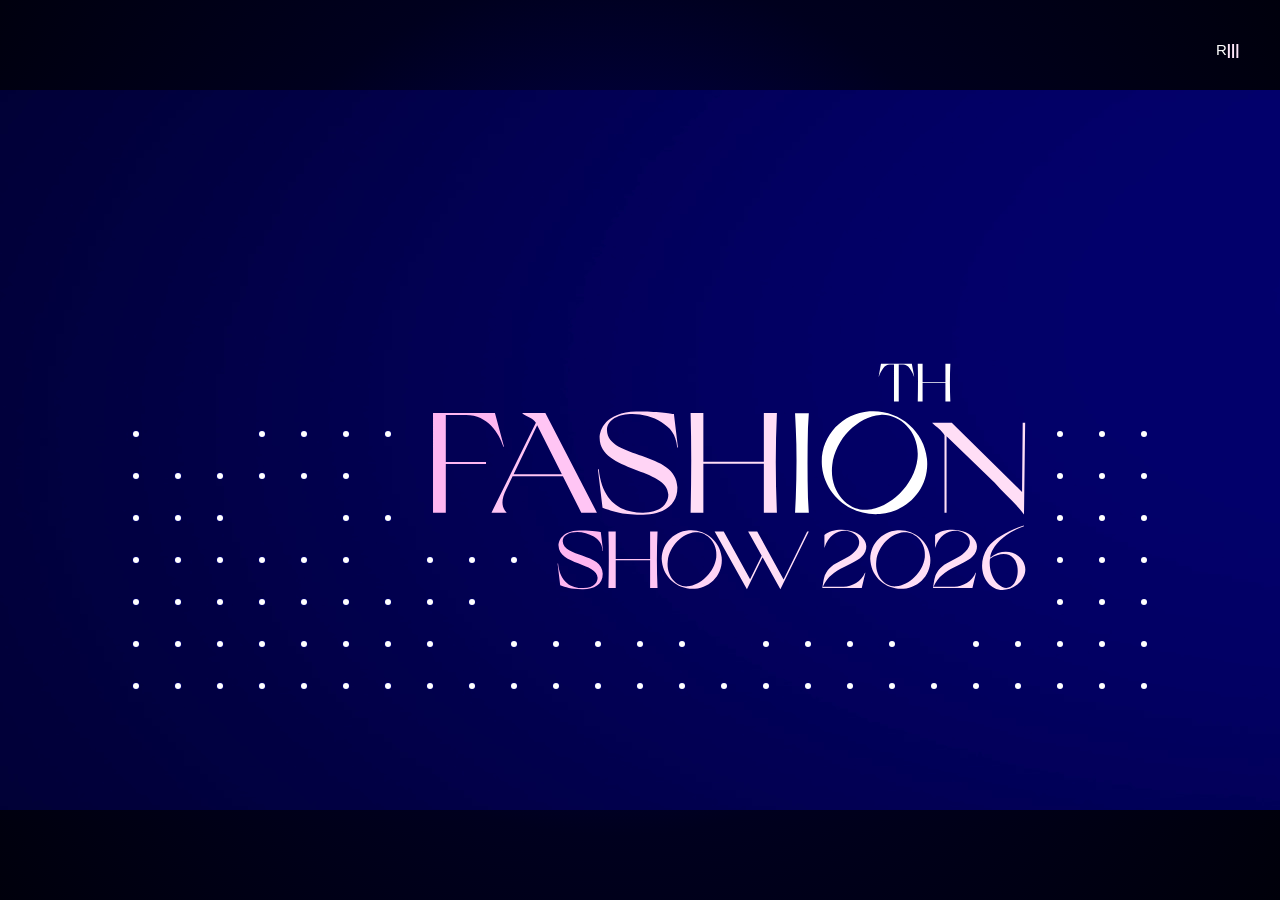
<file: index.html>
<!DOCTYPE html>
<html lang="en">
<head>
    <meta charset="UTF-8">
    <meta name="viewport" content="width=device-width, initial-scale=1.0">
    <title>SLIDES</title>
    <link rel="stylesheet" href="ten26.css">
</head>
<body>
    <button id="panel-toggle" class="brand-toggle" title="Open controls">
        <span class="brand-r">R</span><span class="brand-bars">|||</span>
    </button>
    <main id="canvas-viewport">
        <div class="layer-container" id="image-layer"></div>
        <canvas id="grid-canvas-primary" class="grid-canvas-instance"></canvas>
        <div class="layer-container" id="svg-slide-layer"></div>
        <canvas id="svg-geometry-canvas" class="grid-canvas-instance"></canvas>
        <canvas id="morph-canvas" class="grid-canvas-instance"></canvas>
        <div class="layer-container" id="special-svg-layer"></div>
    </main>
    <div id="view-resolution-overlay" class="view-resolution-overlay hidden-ui-node">Canvas 1280 x 720 · View 100%</div>
    <div id="ui-toast-region" class="ui-toast-region" aria-live="polite" aria-atomic="true"></div>

    <section id="grid-control-panel" class="grid-control-panel minimized" aria-label="Grid controls"></section>

    <section id="motion-matrix-panel" class="motion-matrix-panel" aria-label="Dot motion layer controls"></section>

    <div id="control-panel" class="minimized">
        <div class="panel-header">
            <div class="header-transport" aria-label="Slide performance controls">
                <button class="header-nav-btn" id="header-prev-btn" type="button" title="Previous slide" aria-label="Previous slide">
                    <svg class="transport-icon" viewBox="0 0 24 24" aria-hidden="true"><path d="M8 12l9-6v12z"/></svg>
                </button>
                <button class="header-nav-btn header-hold-btn" id="header-hold-btn" type="button" title="Hold to attract dots to the current slide" aria-label="Hold to attract dots to the current slide">
                    <svg class="transport-icon" viewBox="0 0 24 24" aria-hidden="true"><circle cx="12" cy="12" r="5.8"/></svg>
                </button>
                <button class="header-nav-btn" id="header-next-btn" type="button" title="Next slide" aria-label="Next slide">
                    <svg class="transport-icon" viewBox="0 0 24 24" aria-hidden="true"><path d="M16 12l-9 6V6z"/></svg>
                </button>
                <button class="header-auto-btn" id="header-auto-btn" type="button" title="Automatically advance to the next slide every 4 seconds" aria-label="Automatically advance to the next slide every 4 seconds">
                    <svg class="transport-icon transport-icon-forward" viewBox="0 0 24 24" aria-hidden="true"><path d="M5 6l7 6-7 6zM12 6l7 6-7 6z"/></svg>
                </button>
            </div>
            <div class="header-utility">
                <span class="header-loading-spinner hidden-ui-node" id="header-loading-spinner" aria-hidden="true"></span>
                <button class="minimize-btn" id="minimize-btn" title="Hide controls">✕</button>
            </div>
        </div>
        <div class="panel-slide-strip" id="panel-slide-strip">
            <div class="slide-button-grid" id="slide-button-grid" aria-label="Slide navigation buttons"></div>
        </div>

        <!-- Layer Lab Drawer -->
        <div class="drawer" id="drawer-dot-matrix" data-left-panel="motion">
            <button class="drawer-trigger" id="drawer-trigger-dot-matrix">Layer Lab</button>
            <div class="drawer-content">
                <div class="matrix-action-row">
                    <button class="preset-action-btn" id="matrix-open-all" type="button">Expand</button>
                    <button class="preset-action-btn" id="matrix-collapse-all" type="button">Collapse</button>
                </div>
                <div class="matrix-action-row">
                    <button class="preset-action-btn pink-action matrix-full-action" id="matrix-randomize-all" type="button">Random</button>
                </div>
                <div class="matrix-action-row">
                    <button class="preset-action-btn" id="matrix-copy-above" type="button">Copy Above</button>
                    <button class="preset-action-btn" id="matrix-copy-below" type="button">Copy Below</button>
                </div>
                <div class="geometry-status" id="matrix-status">Layer Lab opens beside this drawer.</div>
            </div>
        </div>

        <!-- Blink Drawer -->
        <div class="drawer" id="drawer-blink-mode">
            <button class="drawer-trigger" id="drawer-trigger-blink-mode">Blink</button>
            <div class="drawer-content">
                <div class="sub-toggle-container compact-toggle">
                    <span>Enable Blink</span>
                    <label>
                        <input type="checkbox" id="blink-enabled" class="hidden-ui-node" checked>
                        <span class="checkbox-switch"></span>
                    </label>
                </div>
                <div class="slider-group"><span>On Period</span><input type="range" id="blink-visibility-on" min="0.05" max="8" value="7" step="0.05"><span class="val-indicator" id="val-blink-visibility-on">7</span></div>
                <div class="slider-group"><span>Off Period</span><input type="range" id="blink-visibility-off" min="0.05" max="8" value="3" step="0.05"><span class="val-indicator" id="val-blink-visibility-off">3</span></div>
                <div class="slider-group"><span>Randomness</span><input type="range" id="blink-visibility-randomness" min="0" max="100" value="100" step="1"><span class="val-indicator" id="val-blink-visibility-randomness">100</span></div>
                <div class="slider-group"><span>Probability</span><input type="range" id="blink-visibility-probability" min="0" max="100" value="70" step="1"><span class="val-indicator" id="val-blink-visibility-probability">70</span></div>
                <div class="slider-group"><span>Grid Start</span><input type="range" id="blink-grid-proximity" min="0" max="240" value="0" step="1"><span class="val-indicator" id="val-blink-grid-proximity">0</span></div>
                <div class="geometry-status" id="blink-status">Blink hides and reveals the same dot index across all visible grid layers.</div>
            </div>
        </div>

        <!-- SVG Slides Drawer -->
        <div class="drawer" id="drawer-slides">
            <button class="drawer-trigger" id="drawer-trigger-slides">Vector</button>
            <div class="drawer-content">
                <div class="layer-control-row">
                    <div class="file-upload-wrapper">
                        <div class="file-upload-btn" id="label-slides">Upload SVGs</div>
                        <input type="file" class="file-input" id="file-slides" accept=".svg,image/svg+xml" multiple>
                    </div>
                    <button class="action-btn delete-btn" id="clear-slides" title="Remove SVG Slides">✕</button>
                </div>
                <div class="geometry-status" id="slide-status">No slides loaded.</div>
                <div class="slider-group"><span>Scale</span><input type="range" id="slide-scale" min="10" max="300" value="100"><span class="val-indicator" id="val-slide-scale">100%</span></div>
                <div class="slider-group"><span>Offset X</span><input type="range" id="slide-offset-x" min="-640" max="640" value="0"><span class="val-indicator" id="val-slide-offset-x">0</span></div>
                <div class="slider-group"><span>Offset Y</span><input type="range" id="slide-offset-y" min="-360" max="360" value="0"><span class="val-indicator" id="val-slide-offset-y">0</span></div>
                <div class="geometry-status" id="mask-status">Mask hides dots whose grid homes sit inside or near painted slide artwork.</div>
            </div>
        </div>

        <!-- Media Slides Drawer -->
        <div class="drawer collapsed" id="drawer-image-slides">
            <button class="drawer-trigger" id="drawer-trigger-image-slides">Raster</button>
            <div class="drawer-content">
                <div class="layer-control-row">
                    <div class="file-upload-wrapper">
                        <div class="file-upload-btn" id="label-image-slides">Upload Images / Videos</div>
                        <input type="file" class="file-input" id="file-image-slides" accept=".png,.jpg,.jpeg,image/png,image/jpeg,.mp4,.webm,.mov,video/*" multiple>
                    </div>
                    <button class="action-btn delete-btn" id="clear-image-slides" title="Remove Media Slides">✕</button>
                </div>
                <div class="geometry-status" id="image-slides-status">No media slides loaded.</div>
                <div class="geometry-status" id="media-mode-status">Mode: Image Sequence</div>
                <select id="media-transition-mode" aria-label="Media source transition mode">
                    <option value="full" selected>Full Dot Transition</option>
                    <option value="flicker">Media Flicker Only</option>
                    <option value="cut">Frame To Frame</option>
                </select>
                <div class="slider-group"><span>Scale</span><input type="range" id="image-slide-scale" min="10" max="300" value="100"><span class="val-indicator" id="val-image-slide-scale">100%</span></div>
                <div class="slider-group"><span>Offset X</span><input type="range" id="image-slide-offset-x" min="-640" max="640" value="0"><span class="val-indicator" id="val-image-slide-offset-x">0</span></div>
                <div class="slider-group"><span>Offset Y</span><input type="range" id="image-slide-offset-y" min="-360" max="360" value="0"><span class="val-indicator" id="val-image-slide-offset-y">0</span></div>
                <div class="geometry-status" id="image-mask-status">Mask hides dots whose grid homes sit inside the media rectangle.</div>
            </div>
        </div>

        <!-- Special SVG Overlay Drawer -->
        <div class="drawer collapsed" id="drawer-special-overlays">
            <button class="drawer-trigger" id="drawer-trigger-special-overlays">Special Overlays</button>
            <div class="drawer-content">
                <div class="layer-control-row">
                    <div class="file-upload-wrapper">
                        <div class="file-upload-btn" id="label-special-overlays">Upload Special SVGs</div>
                        <input type="file" class="file-input" id="file-special-overlays" accept=".svg,image/svg+xml" multiple>
                    </div>
                </div>
                <div class="special-overlay-list" id="special-overlay-list"></div>
                <div class="geometry-status" id="special-overlays-status">No special overlays loaded.</div>
            </div>
        </div>

        <!-- Masks Drawer -->
        <div class="drawer collapsed" id="drawer-masks">
            <button class="drawer-trigger" id="drawer-trigger-masks">Grid Masking</button>
            <div class="drawer-content">
                <div class="drawer-section-title">Vector</div>
                <div class="slider-group"><span>Mask Expand</span><input type="range" id="mask-expansion" min="0" max="260" value="32" step="1"><span class="val-indicator" id="val-mask-expansion">32</span></div>
                <div class="slider-group"><span>Mask Scale Time</span><input type="range" id="mask-scale-time" min="0" max="10" value="4" step="0.05"><span class="val-indicator" id="val-mask-scale-time">4</span></div>
                <div class="drawer-section-title">Raster</div>
                <div class="slider-group"><span>Mask Expand</span><input type="range" id="image-mask-expansion" min="0" max="260" value="32" step="1"><span class="val-indicator" id="val-image-mask-expansion">32</span></div>
                <div class="slider-group"><span>Mask Scale Time</span><input type="range" id="image-mask-scale-time" min="0" max="10" value="4" step="0.05"><span class="val-indicator" id="val-image-mask-scale-time">4</span></div>
            </div>
        </div>

        <!-- Timing Drawer -->
        <div class="drawer" id="drawer-timing">
            <button class="drawer-trigger" id="drawer-trigger-timing">Timing</button>
            <div class="drawer-content">
                <div class="geometry-status" id="auto-transition-status">Left/Right change slides. Space holds the current slide. Up hides the UI. Down restores it. Esc stops flicker.</div>
                <div class="drawer-section-title">Transition</div>
                <div class="slider-group"><span>Global Speed</span><input type="range" id="transition-global-speed" min="25" max="300" value="100" step="5"><span class="val-indicator" id="val-transition-global-speed">100%</span></div>
                <div class="slider-group"><span>Current Time</span><input type="range" id="transition-current-time" min="0.1" max="8" value="3" step="0.05"><span class="val-indicator" id="val-transition-current-time">3</span></div>
                <div class="slider-group"><span>Current Flicker Start</span><input type="range" id="transition-current-flicker-start" min="0" max="3" value="0" step="0.05"><span class="val-indicator" id="val-transition-current-flicker-start">0</span></div>
                <div class="slider-group"><span>Next Time</span><input type="range" id="transition-next-time" min="0.1" max="12" value="2" step="0.05"><span class="val-indicator" id="val-transition-next-time">2</span></div>
                <div class="slider-group"><span>Next Flicker Start</span><input type="range" id="transition-next-flicker-start" min="0" max="2" value="0" step="0.05"><span class="val-indicator" id="val-transition-next-flicker-start">0</span></div>
                <div class="slider-group"><span>Return To Grid</span><input type="range" id="transition-return-grid-time" min="0" max="8" value="0" step="0.05"><span class="val-indicator" id="val-transition-return-grid-time">0</span></div>
                <div class="drawer-section-title">Auto Advance</div>
                <div class="slider-group auto-duration-row"><span>SVG Auto Duration</span><input type="range" id="slide-auto-duration" min="1" max="8" value="4" step="0.5"><span class="val-indicator" id="val-slide-auto-duration">4</span></div>
                <div class="slider-group" id="media-duration-row"><span>Image Auto Duration</span><input type="range" id="media-slide-duration" min="1" max="30" value="4" step="0.5"><span class="val-indicator" id="val-media-slide-duration">4</span></div>
            </div>
        </div>

        <!-- Mouse Interaction Drawer -->
        <div class="drawer" id="drawer-mouse-interaction">
            <button class="drawer-trigger" id="drawer-trigger-mouse-interaction">Mouse Interaction</button>
            <div class="drawer-content">
                <div class="sub-toggle-container compact-toggle">
                    <span>Enable Mouse</span>
                    <label>
                        <input type="checkbox" id="mouse-interaction-enabled" class="hidden-ui-node">
                        <span class="checkbox-switch"></span>
                    </label>
                </div>
                <div class="geometry-status" id="mouse-interaction-status">Mouse forces off.</div>
                <div class="slider-group"><span>Repel</span><input type="range" id="mouse-repel-strength" min="10" max="300" value="300" step="1"><span class="val-indicator" id="val-mouse-repel-strength">300</span></div>
                <div class="slider-group"><span>SVG Targets</span><input type="range" id="mouse-svg-target-count" min="1" max="400" value="400" step="1"><span class="val-indicator" id="val-mouse-svg-target-count">400</span></div>
                <div class="slider-group"><span>Radius</span><input type="range" id="mouse-interaction-radius" min="100" max="520" value="520" step="5"><span class="val-indicator" id="val-mouse-interaction-radius">520</span></div>
                <div class="slider-group"><span>Softness</span><input type="range" id="mouse-interaction-softness" min="0.4" max="3" value="3" step="0.05"><span class="val-indicator" id="val-mouse-interaction-softness">3</span></div>
                <div class="slider-group"><span>Scroll Step</span><input type="range" id="mouse-scroll-step" min="1" max="20" value="20" step="1"><span class="val-indicator" id="val-mouse-scroll-step">20</span></div>
            </div>
        </div>

        <!-- Grid Drawer -->
        <div class="drawer" id="drawer-grid">
            <button class="drawer-trigger" id="drawer-trigger-grid">Grid</button>
            <div class="drawer-content">
                <button class="preset-action-btn drawer-wide-action" id="grid-apply-all" type="button">Apply To All</button>
                <div class="geometry-status" id="grid-layout-status">Grid setup active.</div>
            </div>
        </div>

        <!-- Flicker Drawer -->
        <div class="drawer" id="drawer-flicker">
            <button class="drawer-trigger" id="drawer-trigger-flicker">Flicker</button>
            <div class="drawer-content">
                <div class="slider-group"><span>Slide Speed</span><input type="range" id="transition-flicker-speed" min="1" max="30" value="10" step="0.5"><span class="val-indicator" id="val-transition-flicker-speed">10</span></div>
                <div class="slider-group"><span>Overlay Speed</span><input type="range" id="transition-overlay-flicker-speed" min="1" max="30" value="10" step="0.5"><span class="val-indicator" id="val-transition-overlay-flicker-speed">10</span></div>
                <div class="slider-group"><span>On/Off</span><input type="range" id="transition-flicker-balance" min="10" max="90" value="75" step="1"><span class="val-indicator" id="val-transition-flicker-balance">75</span></div>
                <div class="slider-group"><span>Wildness</span><input type="range" id="transition-flicker-wildness" min="0" max="100" value="100" step="1"><span class="val-indicator" id="val-transition-flicker-wildness">100</span></div>
                <div class="slider-group"><span>Old/New</span><input type="range" id="transition-flicker-bias" min="-100" max="100" value="6" step="1"><span class="val-indicator" id="val-transition-flicker-bias">6</span></div>
            </div>
        </div>

        <!-- Background Drawer -->
        <div class="drawer" id="drawer-bg">
            <button class="drawer-trigger" id="drawer-trigger-background">Background</button>
            <div class="drawer-content">
                <div class="layer-control-row">
                    <button class="motion-layer-icon-btn layer-visibility-btn image-visibility-btn" id="image-visibility-toggle" type="button" title="Show or hide the background image.">Eye</button>
                    <div class="file-upload-wrapper">
                        <div class="file-upload-btn" id="label-image">Upload PNG/JPG</div>
                        <input type="file" class="file-input" id="file-image" accept=".png,.jpg,.jpeg,image/png,image/jpeg">
                    </div>
                    <button class="action-btn delete-btn" id="clear-image" title="Remove Image">✕</button>
                </div>
                <div class="geometry-status" id="image-status">No image loaded.</div>
                <div class="slider-group"><span>Scale</span><input type="range" id="image-scale" min="5" max="300" value="100" step="1"><span class="val-indicator" id="val-image-scale">100</span></div>
                <div class="slider-group"><span>Offset X</span><input type="range" id="image-offset-x" min="-1280" max="1280" value="0"><span class="val-indicator" id="val-image-offset-x">0</span></div>
                <div class="slider-group"><span>Offset Y</span><input type="range" id="image-offset-y" min="-720" max="720" value="0"><span class="val-indicator" id="val-image-offset-y">0</span></div>
                <div id="bg-static-node-wrapper">
                    <select id="bg-mode" title="Static, 2-color, or 3-color background.">
                        <option value="static" selected>Static Canvas Color</option>
                        <option value="cycle2">2 Color Canvas Cycle</option>
                        <option value="cycle3">3 Color Canvas Cycle</option>
                    </select>
                    <div class="color-grid">
                        <span>Color 1</span>
                        <div class="color-picker-wrapper"><input type="color" id="bg-static-picker" value="#02006c"></div>
                        <input type="text" id="bg-static-hex" value="#02006c" maxlength="7">
                    </div>
                    <div class="color-grid bg-cycle-color" id="bg-color-2-row">
                        <span>Color 2</span>
                        <div class="color-picker-wrapper"><input type="color" id="bg-color-2-picker" value="#ffd4f5"></div>
                        <input type="text" id="bg-color-2-hex" value="#ffd4f5" maxlength="7">
                    </div>
                    <div class="color-grid bg-cycle-color" id="bg-color-3-row">
                        <span>Color 3</span>
                        <div class="color-picker-wrapper"><input type="color" id="bg-color-3-picker" value="#00002a"></div>
                        <input type="text" id="bg-color-3-hex" value="#00002a" maxlength="7">
                    </div>
                    <div class="slider-group" id="bg-cycle-speed-row"><span>Cycle Speed</span><input type="range" id="bg-cycle-speed" min="0.02" max="2.5" value="0.18" step="0.01"><span class="val-indicator" id="val-bg-cycle-speed">0.18</span></div>
                    <div class="slider-group"><span>Canvas Width</span><input type="range" id="stage-width" min="640" max="3840" value="1280" step="10"><span class="val-indicator" id="val-stage-width">1280</span></div>
                    <div class="slider-group"><span>Canvas Height</span><input type="range" id="stage-height" min="360" max="2160" value="720" step="10"><span class="val-indicator" id="val-stage-height">720</span></div>
                </div>
                <div id="app-background-wrapper">
                    <select id="app-bg-mode" title="Choose the app backdrop style outside the canvas.">
                        <option value="gradient" selected>Background Gradient Glow</option>
                        <option value="solid">Solid Background</option>
                    </select>
                    <div class="color-grid">
                        <span>Color</span>
                        <div class="color-picker-wrapper"><input type="color" id="app-bg-picker" value="#02006c"></div>
                        <input type="text" id="app-bg-hex" value="#02006c" maxlength="7">
                    </div>
                </div>
            </div>
        </div>

        <!-- Help Drawer -->
        <div class="drawer" id="drawer-help">
            <button class="drawer-trigger" id="drawer-trigger-help">Help</button>
            <div class="drawer-content help-content" id="help-content">
                <div class="sub-toggle-container compact-toggle help-tooltip-toggle">
                    <span>Tooltips</span>
                    <label>
                        <input type="checkbox" id="help-tooltips-enabled" class="hidden-ui-node" checked>
                        <span class="checkbox-switch"></span>
                    </label>
                </div>
                <section>
                    <h3>Shortcuts</h3>
                    <p>Left and Right start the slide advance and flicker flow. Space attracts dots to the current slide while held. Up hides the UI, Down restores it, and Esc stops an active transition.</p>
                </section>
                <section>
                    <h3>Overview</h3>
                    <p>TEN26 animates active dot layers between grid homes, SVG targets, raster targets, and special overlays on one shared stage. The main drawers are Layer Lab, View Options, Media, Timing, Mouse Interaction, Flicker, Blink, Look, Save, and Help.</p>
                </section>
                <section>
                    <h3>Header Controls</h3>
                    <p>The left and right header buttons start the same slide advance flow as the keyboard arrows. The center hold button and Space pull active dots into the current slide target. The fast-forward button runs automatic slide changes using SVG or media duration.</p>
                </section>
                <section>
                    <h3>Layer Lab</h3>
                    <p>Layer Lab starts with All Layers, a batch editor that pushes motion, size, color, and target values into every active layer, including hidden layers. Force lets it overwrite locked values. Each layer keeps controls for visibility, copy above, copy below, rename, delete, reorder, target type, colors, size, and motion.</p>
                </section>
                <section class="creative-use">
                    <h3>Creative Use</h3>
                    <p>Work iteratively. Shape one layer, copy it above or below, then offset the copy with target type, spacing, pull, radius, orbit, size, or color. Use All Layers to unify values across the whole stack, then break only the layers that need character. Lock values you want protected, set random limits around the values that should move, and use Random to explore inside those limits instead of destroying the system. Save the strongest layer stack as a preset, then keep iterating from it.</p>
                </section>
                <section>
                    <h3>View Options</h3>
                    <p>View Options changes preview zoom, frame cap, fullscreen, and the info overlay. It does not resize the stage or move grid or slide coordinates.</p>
                </section>
                <section>
                    <h3>Media</h3>
                    <p>Media groups Vector, Raster, Special Overlays, and Grid Masking. Use it to load slide sources, position them on the canvas, assign overlays, and control how grid-home dots react to those sources.</p>
                </section>
                <section>
                    <h3>Vector</h3>
                    <p>Vector loads SVG artwork as dot targets. Scale and offset position the SVG on the canvas. Vector slides share the same slide order and transition system as raster media.</p>
                </section>
                <section>
                    <h3>Raster</h3>
                    <p>Raster loads PNG, JPG, or video files as rectangular dot targets. Each media file becomes a rectangle with corner anchors, edge paths, and a filled interior. Scale and offset position the media on the canvas.</p>
                </section>
                <section>
                    <h3>Grid Masking</h3>
                    <p>Grid Masking holds vector and raster mask controls. Mask Expand grows the mask area outward, and Mask Scale Time controls how quickly masked dots shrink out or grow back during slide changes.</p>
                </section>
                <section>
                    <h3>Timing</h3>
                    <p>Timing controls the two slide phases. Current Time sends dots to the current slide, Next Time sends them to the next slide, and each Flicker Start slider chooses when that phase begins flickering. After the next phase, dots release back to the grid using the layer values.</p>
                </section>
                <section>
                    <h3>Mouse Interaction</h3>
                    <p>Mouse Interaction is a main drawer. Left hold pulls a limited set of SVG target dots toward the pointer. Right hold repels dots inside the radius. Strength, target count, radius, softness, and scroll step tune how direct or loose the pointer feels.</p>
                </section>
                <section>
                    <h3>Grid</h3>
                    <p>Grid lives inside Look. It sets columns, rows, spacing, and X/Y offset for each active layer. Apply To All copies the selected layer grid setup to every active layer.</p>
                </section>
                <section>
                    <h3>Flicker</h3>
                    <p>Flicker controls the visual flicker style for vector slides, raster slides, and special overlays. Slide Speed controls slide pulse rate, Overlay Speed controls special overlay pulse rate, On/Off controls visible ratio, Wildness adds timing variation, and Old/New biases the outgoing and incoming flicker feel.</p>
                </section>
                <section>
                    <h3>Blink</h3>
                    <p>Blink applies shared visibility timing to the dot layers. On Period is visible time, Off Period is hidden time, Randomness varies the timing, and Probability selects how many dots participate.</p>
                </section>
                <section>
                    <h3>Background</h3>
                    <p>Image loads a PNG or JPG behind the dots. Canvas Color controls the color or color cycle inside the stage canvas and includes canvas width and height. Background Color controls the app backdrop outside the canvas and can be solid or gradient.</p>
                </section>
                <section>
                    <h3>Presets</h3>
                    <p>Presets store layer stacks, layer order, random limits, and layer locks. Apply changes layers only, keeping timing, media, masks, blink, mouse, and background intact. Export writes the preset list to JSON. Import replaces the visible preset list.</p>
                </section>
                <section>
                    <h3>Save Settings</h3>
                    <p>Save Settings stores timing, media, masks, special overlays, background, mouse, blink, stage, and view options. Apply keeps layer values untouched; use Presets for the layer stack itself.</p>
                </section>
                <section>
                    <h3>Project</h3>
                    <p>Project export saves the full scene in one JSON file, including presets, settings, slides, special overlays, background image, and media configuration. Videos are saved as references only and are not embedded in the JSON.</p>
                </section>
                <div class="help-signature">R|||</div>
            </div>
        </div>

        <!-- Presets Drawer -->
        <div class="drawer" id="drawer-presets">
            <button class="drawer-trigger" id="drawer-trigger-presets">Presets</button>
            <div class="drawer-content">
                <div class="preset-row">
                    <select id="preset-select"></select>
                    <button id="preset-apply-btn" class="pink-action" type="button">Apply</button>
                    <button class="preset-action-btn preset-delete-btn" id="preset-delete-btn" type="button" title="Delete selected preset">✕</button>
                </div>
                <div class="preset-action-row">
                    <button class="preset-action-btn pink-action" id="preset-add-btn" type="button">Add Preset</button>
                    <button class="preset-action-btn" id="preset-export-btn" type="button">Export</button>
                    <button class="preset-action-btn" id="preset-import-btn" type="button">Import</button>
                    <input type="file" class="file-input" id="preset-import-file" accept=".json,application/json">
                </div>
                <div class="geometry-status" id="preset-status">Layer presets loaded. Add, export, import, or remove any preset except the last one.</div>
            </div>
        </div>

        <!-- Save Settings Drawer -->
        <div class="drawer" id="drawer-save-settings">
            <button class="drawer-trigger" id="drawer-trigger-save-settings">Save Settings</button>
            <div class="drawer-content">
                <div class="preset-row">
                    <select id="settings-select"></select>
                    <button id="settings-apply-btn" class="pink-action" type="button">Apply</button>
                    <button class="preset-action-btn preset-delete-btn" id="settings-delete-btn" type="button" title="Delete selected settings">✕</button>
                </div>
                <div class="preset-action-row">
                    <button class="preset-action-btn pink-action" id="settings-add-btn" type="button">Save</button>
                    <button class="preset-action-btn" id="settings-export-btn" type="button">Export</button>
                    <button class="preset-action-btn" id="settings-import-btn" type="button">Import</button>
                    <input type="file" class="file-input" id="settings-import-file" accept=".json,application/json">
                </div>
                <div class="geometry-status" id="settings-status">Save timing, media, masks, background, mouse, blink, stage, and view settings without changing layer values.</div>
            </div>
        </div>

        <!-- View Drawer -->
        <div class="drawer" id="drawer-view-options">
            <button class="drawer-trigger" id="drawer-trigger-view-options">View Options</button>
            <div class="drawer-content">
                <div class="geometry-status view-status" id="view-status">Canvas 1280 x 720 · View 100%</div>
                <div class="slider-group"><span>Zoom</span><input type="range" id="view-scale" min="25" max="200" value="100" step="1"><span class="val-indicator" id="val-view-scale">100</span></div>
                <div class="slider-group"><span>Frame Cap</span><input type="range" id="view-frame-rate" min="5" max="60" value="60" step="1"><span class="val-indicator" id="val-view-frame-rate">60</span></div>
                <div class="view-scale-grid">
                    <button class="preset-action-btn view-scale-btn" data-view-scale="25" type="button">25%</button>
                    <button class="preset-action-btn view-scale-btn" data-view-scale="50" type="button">50%</button>
                    <button class="preset-action-btn view-scale-btn" data-view-scale="75" type="button">75%</button>
                    <button class="preset-action-btn view-scale-btn" data-view-scale="100" type="button">100%</button>
                    <button class="preset-action-btn view-scale-btn" data-view-scale="125" type="button">125%</button>
                    <button class="preset-action-btn view-scale-btn" data-view-scale="150" type="button">150%</button>
                    <button class="preset-action-btn view-scale-btn" data-view-scale="200" type="button">200%</button>
                    <button class="preset-action-btn" id="view-fit-btn" type="button">Fit</button>
                </div>
                <div class="slider-group"><span>Info Overlay</span><input type="range" id="view-overlay-opacity" min="0" max="100" value="0" step="1"><span class="val-indicator" id="val-view-overlay-opacity">0%</span></div>
                <div class="view-actions">
                    <button id="fullscreen-enter-btn" class="preset-action-btn">Full Screen</button>
                    <button id="fullscreen-exit-btn" class="preset-action-btn">Exit Full Screen</button>
                </div>
            </div>
        </div>

        <!-- Project Drawer -->
        <div class="drawer" id="drawer-project">
            <button class="drawer-trigger" id="drawer-trigger-project">Project</button>
            <div class="drawer-content">
                <div class="preset-action-row">
                    <button class="preset-action-btn pink-action" id="project-export-btn" type="button">Export All</button>
                    <button class="preset-action-btn" id="project-import-btn" type="button">Import All</button>
                    <input type="file" class="file-input" id="project-import-file" accept=".json,application/json">
                </div>
                <div class="geometry-status" id="project-status">Export or import the full TEN26 scene, preset list, settings list, and media configuration. Videos are references only.</div>
            </div>
        </div>

    </div>

    <script src="paper-full.min.js"></script>
    <script src="ten26-default-assets.js"></script>
    <script src="ten26-state.js"></script>
    <script src="ten26-engine.js"></script>
    <script src="ten26-startup-presets.js"></script>
    <script src="ten26-presets.js"></script>
    <script src="ten26-ui.js"></script>
</body>
</html>
</file>
<file: ten26.css>
:root {
    --bg-color: #02006c;
    --ui-blue: #02006c;
    --ui-blue-deep: #010044;
    --ui-blue-night: #00001e;
    --ui-pink: #ffd4f5;
    --ui-pink-muted: #d4ffde;
    --ui-cyan: #00aeef;
    --panel-bg: rgba(1, 0, 50, 0.48);
    --panel-border: rgba(255,212,245, 0.18);
    --text-color: #fbf7ff;
    --accent-color: #ffd4f5;
    --radius: 16px;
    --drawer-width: 320px;
    --drawer-collapsed-width: 320px;
    --section-accent: rgba(255,212,245, 0.78);
    --drawer-open-bg: rgba(255,212,245, 0.105);
    --drawer-hover-bg: rgba(255,212,245, 0.14);
    --view-scale: 1;
}
@media (prefers-color-scheme: dark) {
    :root {
        --panel-bg: rgba(1, 0, 44, 0.5);
        --panel-border: rgba(255,212,245, 0.18);
        --text-color: #fbf7ff;
    }
}
* {
    box-sizing: border-box; margin: 0; padding: 0;
    font-family: -apple-system, BlinkMacSystemFont, "Segoe UI", Roboto, sans-serif;
    -webkit-font-smoothing: antialiased;
}
body, html {
    width: 100%; height: 100%; overflow: hidden;
    background: radial-gradient(circle at 48% 45%, #02004e 0%, #00001e 52%, #00000a 100%);
    display: flex; align-items: center; justify-content: center;
}
#canvas-viewport {
    position: absolute; top: 50%; left: 50%; width: 1280px; height: 720px;
    transform: translate(-50%, -50%) scale(var(--view-scale));
    transform-origin: center center;
    background-color: var(--bg-color);
    display: flex; align-items: center; justify-content: center;
    z-index: 1; transition: background 0.1s linear; overflow: hidden;
    isolation: isolate;
}
#canvas-viewport,
#canvas-viewport * {
    cursor: none;
    -webkit-user-select: none;
    user-select: none;
}
.layer-container {
    position: absolute; width: 100%; height: 100%;
    display: flex; align-items: center; justify-content: center;
    pointer-events: none;
}
.layer-container img, .layer-container svg {
    position: absolute; max-width: none; max-height: none;
    object-fit: contain; transform-origin: center center;
}
#image-layer { z-index: 1; overflow: hidden; }
#image-layer img { transform-origin: 0 0; }
#image-layer video,
#svg-slide-layer video {
    position: absolute;
    max-width: none;
    max-height: none;
    object-fit: contain;
    transform-origin: 0 0;
}
#grid-canvas-primary { z-index: 2; }
#svg-slide-layer { z-index: 4; }
#special-svg-layer {
    z-index: 60;
    overflow: visible;
}
.grid-canvas-instance {
    position: absolute; pointer-events: none; left: 0; top: 0; width: 100%; height: 100%;
}
.dot-layer-canvas {
    mix-blend-mode: normal;
}
#svg-geometry-canvas { z-index: 5; }
#morph-canvas { z-index: 6; }
.layer-container.hidden { opacity: 0 !important; }

#control-panel,
#grid-control-panel {
    position: absolute; top: 24px; width: var(--drawer-width);
    max-height: calc(100vh - 48px); overflow-y: auto;
    background: linear-gradient(180deg, rgba(2, 0, 108, 0.54), rgba(0, 0, 30, 0.46));
    backdrop-filter: blur(25px) saturate(1.18);
    -webkit-backdrop-filter: blur(25px);
    border: 1px solid var(--panel-border); border-radius: var(--radius);
    padding: 16px; box-shadow: 0 12px 40px rgba(0,0,0,0.18);
    color: var(--text-color); z-index: 10;
    transition: opacity 0.24s ease, visibility 0.24s ease;
    display: flex; flex-direction: column;
    opacity: 1; visibility: visible;
}
#control-panel {
    right: 24px;
}
#grid-control-panel {
    left: 24px;
}
#grid-control-panel.retired-panel {
    display: none;
}
#control-panel.minimized,
#grid-control-panel.minimized {
    opacity: 0; visibility: hidden; pointer-events: none;
}
#panel-toggle {
    position: absolute; top: 39px; width: 36px; min-width: 0; height: 21px;
    border-radius: 0; background: transparent;
    border: 0; box-shadow: none;
    cursor: pointer; z-index: 9; display: flex; align-items: center; justify-content: flex-start;
    text-align: left;
    transition: color 0.16s ease, transform 0.16s ease;
}
#panel-toggle {
    right: 28px;
}
.brand-toggle {
    gap: 0;
    padding: 0;
    color: var(--text-color);
    font-size: 15px;
    letter-spacing: 0;
}
.brand-toggle .brand-r,
.brand-toggle .brand-bars {
    font-family: inherit;
}
.brand-toggle .brand-r {
    color: #ffffff;
    font-weight: 400;
}
.brand-toggle .brand-bars {
    color: #ffe8fb;
    font-weight: 850;
}
#panel-toggle:hover {
    color: var(--text-color);
}
#panel-toggle:hover .brand-r,
#panel-toggle:hover .brand-bars {
    color: var(--text-color);
}
#panel-toggle:active {
    transform: translateY(1px);
}
.panel-header {
    display: grid; grid-template-columns: 1fr auto; align-items: center; gap: 10px;
    margin-bottom: 14px; border-bottom: 1px solid rgba(255,212,245,0.12); padding-bottom: 8px;
}
.panel-header h2 { font-size: 14px; font-weight: 600; letter-spacing: -0.2px; }
.header-transport {
    display: grid;
    grid-template-columns: repeat(3, minmax(44px, 1fr));
    gap: 6px;
    height: 28px;
}
.header-utility {
    display: flex;
    align-items: center;
    gap: 6px;
    height: 28px;
}
.header-nav-btn,
.header-auto-btn {
    height: 28px;
    border-radius: 6px;
    border: 1px solid rgba(255,212,245,0.24);
    background: rgba(255,212,245,0.055);
    color: var(--text-color);
    cursor: pointer;
    line-height: 1;
    display: inline-flex;
    align-items: center;
    justify-content: center;
    transition: background-color 0.15s ease, border-color 0.15s ease, color 0.15s ease, transform 0.15s ease, box-shadow 0.15s ease;
}
.header-nav-btn {
    min-width: 0;
}
.transport-icon {
    width: 14px;
    height: 14px;
    fill: currentColor;
    color: rgba(255,212,245,0.72);
    transition: color 0.15s ease, transform 0.15s ease;
}
.header-hold-btn .transport-icon {
    width: 13px;
    height: 13px;
}
.header-auto-btn {
    min-width: 38px;
    padding: 0 9px;
}
.header-nav-btn:hover,
.header-auto-btn:hover,
.header-nav-btn.active {
    border-color: rgba(255,212,245,0.72);
    background: rgba(255,212,245,0.12);
    box-shadow: inset 0 1px 0 rgba(255,255,255,0.08);
}
.header-nav-btn:hover .transport-icon,
.header-auto-btn:hover .transport-icon,
.header-nav-btn.active .transport-icon {
    color: var(--ui-pink);
    transform: scale(1.06);
}
.header-nav-btn:active,
.header-auto-btn:active {
    transform: translateY(1px);
}
.header-auto-btn.active {
    border-color: rgba(255,212,245,0.9);
    background: rgba(255,212,245,0.76);
    box-shadow: 0 0 0 1px rgba(255,212,245,0.14), 0 8px 18px rgba(0,0,0,0.14);
}
.header-auto-btn.active .transport-icon {
    color: var(--ui-blue);
}
.app-brand {
    font-size: 12px;
    font-weight: 800;
    letter-spacing: 0;
    color: var(--text-color);
    opacity: 0.78;
}
.minimize-btn {
    width: 28px; height: 28px;
    background: transparent; border: 1px solid transparent; border-radius: 6px; cursor: pointer;
    color: var(--ui-cyan); opacity: 0.62; font-size: 14px;
    transition: background-color 0.15s ease, border-color 0.15s ease, opacity 0.15s ease, transform 0.15s ease;
}
.minimize-btn:hover {
    opacity: 1;
    border-color: rgba(0,174,239,0.42);
    background: rgba(0,174,239,0.09);
}
.minimize-btn:active {
    transform: translateY(1px);
}
.drawer {
    border: 1px solid rgba(255,212,245,0.1); border-radius: 10px;
    background: rgba(0,0,40,0.22); margin-bottom: 8px; overflow: hidden;
    flex: 0 0 auto;
    box-shadow: inset 0 1px 0 rgba(255,212,245,0.06);
}
button:focus-visible,
select:focus-visible,
input:focus-visible {
    outline: 1px solid rgba(255,212,245, 0.62);
    outline-offset: 2px;
}
.drawer-trigger {
    width: 100%; padding: 10px 12px; background: rgba(255,212,245,0.055); border: none;
    text-align: left; color: var(--text-color); font-size: 12px; font-weight: 600;
    cursor: pointer; display: flex; justify-content: space-between; align-items: center;
    transition: background-color 0.24s ease, color 0.2s ease, opacity 0.2s ease;
}
.drawer:not(.collapsed) > .drawer-trigger,
.drawer:not(.collapsed) > .drawer-title-row {
    background: linear-gradient(180deg, rgba(255,212,245,0.19), rgba(255,212,245,0.13));
}
.nested-drawer:not(.collapsed) > .drawer-trigger,
.sub-drawer:not(.collapsed) > .drawer-trigger {
    background: linear-gradient(180deg, rgba(255,212,245,0.21), rgba(255,212,245,0.15));
}
.drawer-trigger:hover,
.drawer-title-row:hover {
    background: var(--drawer-hover-bg);
}
.drawer:not(.collapsed) > .drawer-trigger:hover,
.drawer:not(.collapsed) > .drawer-title-row:hover {
    background: linear-gradient(180deg, rgba(255,212,245,0.22), rgba(255,212,245,0.15));
}
.nested-drawer:not(.collapsed) > .drawer-trigger:hover,
.sub-drawer:not(.collapsed) > .drawer-trigger:hover {
    background: linear-gradient(180deg, rgba(255,212,245,0.24), rgba(255,212,245,0.16));
}
.drawer-title-row {
    display: grid; grid-template-columns: 1fr 30px; align-items: center;
    background: rgba(255,212,245,0.055);
    transition: background-color 0.24s ease, color 0.2s ease, opacity 0.2s ease;
}
.drawer-title-row .drawer-trigger {
    background: transparent;
}
.drawer-title-row .drawer-trigger:hover {
    background: transparent;
}
.drawer-title-icon-btn,
.motion-layer-icon-btn,
.value-lock-btn {
    width: 24px; height: 24px; border-radius: 6px;
    border: 1px solid rgba(255,212,245,0.14);
    background: rgba(255,212,245,0.055);
    color: var(--text-color); cursor: pointer;
    display: inline-flex; align-items: center; justify-content: center;
    transition: background-color 0.16s ease, border-color 0.16s ease, color 0.16s ease, opacity 0.16s ease;
}
.drawer-title-icon-btn {
    margin-right: 6px;
}
.drawer-title-icon-btn svg,
.motion-layer-icon-btn svg,
.value-lock-btn svg {
    width: 14px; height: 14px; fill: currentColor;
}
.drawer-title-icon-btn:hover,
.motion-layer-icon-btn:hover,
.value-lock-btn:hover {
    background: rgba(0,174,239, 0.10);
    border-color: rgba(0,174,239, 0.42);
    color: rgba(219,247,255,0.96);
}
.drawer-trigger.inactive-title { color: rgba(212,255,222,0.62); opacity: 0.66; }
#drawer-trigger-dot-matrix {
    justify-content: flex-end;
    text-align: right;
    color: rgba(255,212,245,0.78);
}
#drawer-trigger-help {
    color: var(--ui-pink);
}
.drawer-trigger::after {
    content: '▼'; font-size: 8px; opacity: 0.5; transition: transform 0.2s ease;
}
.drawer.collapsed .drawer-trigger::after { transform: rotate(-90deg); }
.drawer[data-left-panel] > .drawer-trigger {
    justify-content: flex-start;
    gap: 8px;
}
.drawer[data-left-panel] > .drawer-trigger::before {
    content: '▼'; font-size: 8px; opacity: 0.5; transition: transform 0.2s ease;
}
.drawer[data-left-panel].collapsed > .drawer-trigger::before {
    transform: rotate(-90deg);
}
.drawer[data-left-panel] > .drawer-trigger::after {
    content: none;
}
.drawer-content {
    padding: 10px 12px; border-top: 1px solid rgba(255,212,245,0.08); display: block;
}
.drawer.collapsed .drawer-content { display: none; }
.slide-button-grid {
    display: grid;
    grid-template-columns: repeat(auto-fill, minmax(34px, 1fr));
    gap: 6px;
}
.slide-jump-button {
    min-height: 28px;
    border-radius: 6px;
    background: rgba(255,212,245,0.045);
    color: var(--text-color);
    font-size: 11px;
    border: 1px solid rgba(255,212,245,0.12);
    cursor: pointer;
    transition: background-color 0.15s ease, border-color 0.15s ease, box-shadow 0.15s ease, transform 0.15s ease;
}
.slide-jump-button:hover {
    background: rgba(255,212,245,0.09);
}
.slide-jump-button:active {
    transform: translateY(1px);
}
.slide-jump-button-svg {
    border-color: rgba(255,120,210,0.42);
}
.slide-jump-button-media {
    border-color: rgba(90,220,255,0.42);
}
.active-slide-jump-button {
    background: rgba(255,212,245,0.16);
    border-color: rgba(255,255,255,0.74);
    box-shadow: 0 0 0 1px rgba(255,255,255,0.18);
    color: #ffffff;
}
.sub-drawer {
    margin: 8px 0 0;
    border-radius: 8px;
    background: rgba(0,0,38,0.18);
}
.sub-drawer .drawer-trigger {
    padding: 8px 10px;
    font-size: 11px;
}
.sub-drawer .drawer-content {
    padding: 10px;
}
.section-title {
    display: block; font-size: 10px; font-weight: 600; margin: 10px 0 6px 0;
    color: var(--section-accent); opacity: 0.78; text-transform: uppercase;
}
.section-spacer {
    display: block;
    height: 7px;
}
.matrix-action-row {
    display: grid; grid-template-columns: 1fr 1fr; gap: 6px; margin-bottom: 6px;
}
.matrix-action-row .preset-action-btn {
    width: 100%;
}
.matrix-action-row .preset-action-btn {
    width: 100%;
    height: auto;
    min-height: 30px;
    padding: 6px 8px;
    white-space: normal;
    line-height: 1.12;
}
.matrix-full-action {
    grid-column: 1 / -1;
}
.drawer-wide-action {
    width: 100%;
    margin-top: 8px;
}
.drawer-bottom-actions {
    display: grid;
    grid-template-columns: repeat(3, minmax(0, 1fr));
    gap: 6px;
    margin-top: 12px;
}
.drawer-bottom-actions .preset-action-btn {
    width: 100%;
}
.layer-control-row {
    display: flex; align-items: center; gap: 6px; margin-bottom: 8px;
}
.file-upload-wrapper { position: relative; flex: 1; }
.file-upload-btn {
    display: block; padding: 7px 10px; background: rgba(255,212,245,0.055);
    border: 1px dashed rgba(255,212,245,0.22); border-radius: 6px; text-align: left;
    font-size: 11px; cursor: pointer; white-space: nowrap; overflow: hidden; text-overflow: ellipsis;
    transition: background-color 0.16s ease, border-color 0.16s ease, opacity 0.16s ease;
}
#label-slides,
#label-image-slides {
    border-color: rgba(255,197,244,0.74);
    box-shadow: inset 0 0 0 1px rgba(255,197,244,0.12);
}
.file-upload-btn.upload-missing,
.geometry-status.upload-missing {
    color: var(--ui-pink);
}
.file-upload-btn.upload-missing {
    background: rgba(2, 0, 108, 0.52);
    border-color: rgba(255,212,245,0.66);
}
.geometry-status.upload-missing {
    padding: 7px 8px;
    border: 1px solid rgba(255,212,245,0.34);
    border-radius: 6px;
    background: rgba(2, 0, 108, 0.36);
    opacity: 0.9;
}
.file-input {
    position: absolute; left: 0; top: 0; opacity: 0; width: 100%; height: 100%; cursor: pointer;
}
.action-btn {
    width: 28px; height: 28px; border-radius: 6px;
    border: 1px solid rgba(255,212,245,0.14); background: rgba(0,0,36,0.16);
    color: var(--text-color); cursor: pointer; display: flex; align-items: center;
    justify-content: center; font-size: 12px; transition: all 0.15s ease;
}
.action-btn.eye-btn { color: var(--text-color); opacity: 1; }
.action-btn.eye-btn.hidden-state { opacity: 0.25; }
.action-btn.delete-btn { opacity: 0.5; }
.action-btn.delete-btn:hover {
    opacity: 1; background: rgba(0,174,239, 0.12); color: var(--ui-cyan);
    border-color: rgba(0,174,239, 0.46);
}
select {
    width: 100%; height: 28px; padding: 0 6px;
    background: rgba(255,212,245,0.065); border: 1px solid rgba(255,212,245,0.15);
    border-radius: 6px; color: var(--text-color); font-size: 12px; outline: none; margin-bottom: 8px;
    transition: background-color 0.16s ease, border-color 0.16s ease, opacity 0.16s ease;
}
select option {
    background: #010044;
    color: #fbf7ff;
}
.color-grid {
    display: grid; grid-template-columns: 58px 40px minmax(0, 1fr); gap: 6px; align-items: center; margin-bottom: 8px;
}
.color-grid > span {
    font-size: 11px;
    line-height: 1.1;
    opacity: 0.82;
    white-space: nowrap;
}
.color-pair-row {
    display: grid; grid-template-columns: 1fr; gap: 5px; margin: 6px 0 5px;
}
.compact-color {
    display: grid; grid-template-columns: 48px 30px minmax(0, 1fr) 22px; gap: 5px; align-items: center;
}
.compact-color.dot-palette-control {
    grid-template-columns: 40px minmax(54px, 1fr) 58px 20px;
    gap: 6px;
}
.compact-color-label {
    font-size: 10px; font-weight: 700; opacity: 0.62; text-transform: uppercase;
}
.compact-color .color-picker-wrapper {
    width: 30px; height: 26px;
}
.dot-palette-control .color-picker-wrapper {
    display: none;
}
.dot-color-swatch-row {
    display: grid;
    grid-template-columns: repeat(3, 14px);
    gap: 7px;
    align-items: center;
}
.dot-color-swatch {
    width: 14px;
    height: 14px;
    padding: 0;
    box-sizing: border-box;
    border-radius: 50%;
    border: 1px solid rgba(255,212,245,0.22);
    background: transparent;
    cursor: pointer;
    box-shadow: inset 0 0 0 1px rgba(2,0,108,0.28);
}
.dot-color-swatch:hover,
.dot-color-swatch.active {
    border-color: rgba(255,255,255,0.96);
    box-shadow: 0 0 0 2px rgba(255,255,255,0.72), 0 0 10px rgba(255,197,244,0.24);
}
.dot-palette-control input[type="text"] {
    height: 24px;
    padding: 0 5px;
    font-size: 10px;
}
.color-picker-wrapper {
    width: 40px; height: 28px; border-radius: 6px; overflow: hidden;
    border: 1px solid rgba(255,212,245,0.16);
    transition: background-color 0.16s ease, border-color 0.16s ease, opacity 0.16s ease;
}
input[type="color"] {
    border: none; width: 150%; height: 150%; transform: translate(-15%, -15%); cursor: pointer;
}
input[type="text"] {
    width: 100%; height: 28px; padding: 0 8px;
    background: rgba(255,212,245,0.055); border: 1px solid rgba(255,212,245,0.12);
    border-radius: 6px; color: var(--text-color); font-family: monospace; font-size: 12px;
    transition: background-color 0.16s ease, border-color 0.16s ease, opacity 0.16s ease;
}
.slider-group {
    display: grid;
    grid-template-columns: 92px minmax(72px, 1fr) 42px;
    align-items: center;
    margin-bottom: 5px;
    gap: 6px;
    position: relative;
}
.slider-group.has-lock {
    grid-template-columns: 92px minmax(60px, 1fr) 42px 22px;
}
.slider-group span {
    min-width: 0;
    width: auto;
    font-size: 11px;
    opacity: 0.8;
    white-space: nowrap;
    overflow: hidden;
    text-overflow: ellipsis;
}
.val-indicator {
    width: 42px; text-align: right; font-family: monospace; opacity: 0.5; font-size: 11px;
    cursor: text; border-bottom: 1px dashed transparent;
    transition: border-color 0.15s, opacity 0.15s;
    justify-self: end;
}
.slider-group:has(.value-lock-btn.locked) > span,
.slider-group:has(.value-lock-btn.locked) .val-indicator,
.compact-color:has(.value-lock-btn.locked) .compact-color-label,
.compact-color:has(.value-lock-btn.locked) input[type="text"] {
    color: var(--ui-pink);
    opacity: 1;
}
.value-lock-btn {
    width: 22px; height: 22px;
    opacity: 0.56;
    justify-self: end;
}
.value-lock-btn.locked {
    color: var(--ui-pink);
    border-color: rgba(255,212,245, 0.46);
    background: rgba(255,212,245, 0.12);
    opacity: 1;
}
.slider-group.random-range-locked .random-limit-thumb,
.slider-group.random-range-locked .random-range-wrap::before {
    opacity: 0.42;
}
.val-indicator:hover {
    opacity: 0.82; border-bottom-color: rgba(255,212,245,0.34);
}
.val-indicator:focus {
    outline: none; opacity: 1; border-bottom-color: var(--accent-color);
}
input[type="range"] {
    width: 100%; min-width: 0; -webkit-appearance: none; appearance: none;
    background: rgba(255,212,245,0.24); height: 3px; border-radius: 2px;
}
input[type="range"]::-webkit-slider-thumb {
    -webkit-appearance: none; appearance: none; width: 12px; height: 12px;
    border-radius: 50%; background: var(--ui-pink); cursor: pointer;
    box-shadow: 0 0 0 2px rgba(2,0,108,0.58), 0 0 10px rgba(255,212,245,0.36);
}
.random-range-wrap {
    --random-min-pct: 0%;
    --random-value-pct: 50%;
    --random-max-pct: 100%;
    position: relative;
    min-width: 0;
    height: 18px;
    display: flex;
    align-items: center;
}
.random-range-wrap::before {
    content: "";
    position: absolute;
    left: 0;
    right: 0;
    top: 50%;
    height: 4px;
    transform: translateY(-50%);
    border-radius: 999px;
    background:
        linear-gradient(
            to right,
            rgba(255,212,245,0.10) 0%,
            rgba(255,212,245,0.10) var(--random-min-pct),
            rgba(255,197,244,0.34) var(--random-min-pct),
            rgba(90,220,255,0.30) var(--random-max-pct),
            rgba(255,212,245,0.10) var(--random-max-pct),
            rgba(255,212,245,0.10) 100%
        );
}
.random-range-wrap input[type="range"] {
    position: relative;
    z-index: 2;
    background: transparent;
}
.random-range-wrap input[type="range"]::-webkit-slider-thumb {
    width: 13px;
    height: 13px;
    background: #ffc5f4;
    box-shadow: 0 0 0 2px rgba(2,0,108,0.68), 0 0 12px rgba(255,197,244,0.42);
}
.random-limit-thumb {
    position: absolute;
    z-index: 3;
    top: 50%;
    width: 5px;
    height: 5px;
    padding: 0;
    border-radius: 50%;
    border: 1px solid rgba(0,174,239,0.72);
    background: var(--ui-cyan);
    transform: translate(-50%, -50%);
    cursor: ew-resize;
    box-shadow: 0 0 0 2px rgba(2,0,108,0.56), 0 0 7px rgba(0,174,239,0.18);
}
.random-limit-thumb:hover,
.random-limit-thumb:focus-visible {
    border-color: rgba(255,255,255,0.92);
    background: var(--ui-cyan);
    outline: none;
}
.svg-only-opt { display: none; }
.svg-only-opt.visible { display: block; }
.hidden-ui-node { display: none !important; }
.sub-toggle-container {
    display: flex; align-items: center; justify-content: space-between;
    background: rgba(255,212,245,0.055); padding: 8px; border-radius: 6px;
    margin-top: 8px; border: 1px solid rgba(255,212,245,0.1);
}
.sub-toggle-container.compact-toggle {
    margin: 0 0 8px;
    padding: 7px 8px;
}
.sub-toggle-container span { font-size: 11px; font-weight: 600; }
.checkbox-switch {
    cursor: pointer; width: 36px; height: 20px;
    background: rgba(2, 0, 108, 0.58); display: inline-block;
    border-radius: 20px; position: relative;
    border: 1px solid rgba(255,212,245,0.2);
    transition: background-color 0.16s ease, border-color 0.16s ease, opacity 0.16s ease, box-shadow 0.16s ease;
}
.checkbox-switch::after {
    content: ''; position: absolute; width: 16px; height: 16px; border-radius: 50%;
    background: #fff; top: 2px; left: 2px; transition: transform 0.2s ease;
}
input[type="checkbox"]:checked + .checkbox-switch {
    background: linear-gradient(135deg, rgba(255,212,245,0.18), rgba(2,0,108,0.72) 62%);
    border-color: rgba(255,212,245,0.82);
    box-shadow: inset 0 0 0 1px rgba(255,212,245,0.06);
}
input[type="checkbox"]:checked + .checkbox-switch::after { transform: translateX(16px); }
.neon-options { display: none; margin-top: 5px; }
.neon-options.visible { display: block; }

/* Consistent preset buttons */
.preset-row {
    display: flex; gap: 6px; align-items: center; margin-bottom: 10px;
}
.preset-row select { flex: 1; margin-bottom: 0; }
.preset-action-row {
    display: grid;
    grid-template-columns: repeat(3, 1fr);
    gap: 6px;
    margin-bottom: 10px;
}
.preset-action-row .file-input {
    display: none;
}
.preset-delete-btn {
    width: 30px;
    min-width: 30px;
    padding: 0;
    color: var(--ui-cyan);
    font-weight: 850;
}
.auto-duration-row {
    margin-top: 13px;
}
.preset-warning-option {
    color: var(--ui-pink);
    background: var(--ui-blue-night);
}
.preset-row button,
.preset-action-btn {
    padding: 7px 10px; height: 30px; border-radius: 6px;
    border: 1px dashed rgba(255,212,245,0.22);
    background: rgba(255,212,245,0.06);
    color: var(--text-color); font-size: 11px; cursor: pointer;
    white-space: nowrap; transition: background 0.15s ease, border-color 0.15s ease, color 0.15s ease, transform 0.15s ease;
}
.preset-row button:not(:disabled):hover,
.preset-action-btn:not(:disabled):hover {
    background: rgba(0,174,239,0.09);
    border-color: rgba(0,174,239,0.38);
    color: rgba(219,247,255,0.96);
}
.preset-row button.pink-action,
.preset-action-btn.pink-action,
button.pink-action {
    background: rgba(255,212,245,0.06);
    border-style: solid;
    border-color: rgba(255,212,245,0.62);
    color: var(--text-color);
    font-weight: 750;
}
.preset-row button.pink-action:hover,
.preset-action-btn.pink-action:hover,
button.pink-action:hover {
    background: linear-gradient(135deg, rgba(255,212,245,0.13), rgba(0,174,239,0.075));
    border-color: rgba(255,212,245,0.86);
    color: var(--ui-pink);
}
.preset-action-btn.pink-action.is-muted-action,
.preset-action-btn.pink-action:disabled,
button.pink-action:disabled {
    background: rgba(255,212,245,0.035);
    border-color: rgba(255,212,245,0.26);
    color: rgba(251,247,255,0.62);
}
.file-upload-btn:hover,
select:hover,
input[type="text"]:hover,
.color-picker-wrapper:hover,
.checkbox-switch:hover {
    background-color: rgba(255,212,245, 0.12);
    border-color: rgba(255,212,245, 0.34);
}
.action-btn:hover {
    background: rgba(0,174,239, 0.09);
    border-color: rgba(0,174,239, 0.36);
    color: rgba(219,247,255,0.96);
}
.preset-action-btn:active,
.drawer-title-icon-btn:active,
.motion-layer-icon-btn:active,
.value-lock-btn:active {
    transform: translateY(1px);
}
.preset-action-btn:disabled {
    opacity: 0.35; cursor: default; background: rgba(255,212,245,0.04);
}
.preset-action-btn.is-muted-action {
    opacity: 0.38;
    border-color: rgba(255,212,245,0.1);
    background: rgba(255,212,245,0.035);
}
.preset-action-btn.is-muted-action:hover {
    background: rgba(255,212,245,0.035);
}
button:disabled,
select:disabled,
input:disabled {
    cursor: default;
}
.layer-visibility-row {
    display: grid; grid-template-columns: repeat(3, 1fr); gap: 6px; margin-bottom: 10px;
}
.layer-visibility-btn {
    width: 100%; height: 28px; border-radius: 6px; border: 1px solid rgba(255,212,245,0.15);
    background: rgba(255,212,245,0.045); color: var(--text-color); cursor: pointer; font-size: 12px;
}
.motion-layer-icon-btn.layer-visibility-btn {
    width: 24px; height: 24px; font-size: 0; background: rgba(255,212,245,0.055);
}
.layer-visibility-btn.hidden-state { opacity: 0.25; }
.action-btn.primary-danger {
    background: rgba(212,255,222, 0.16);
    border-color: rgba(212,255,222, 0.45);
    color: #d4ffde;
    font-weight: 700;
}
.action-btn.primary-danger:hover {
    background: rgba(212,255,222, 0.24);
}
.geometry-status {
    font-size: 11px; line-height: 1.38; opacity: 0.68; margin-top: 8px;
}
.drawer-content > .geometry-status {
    display: none;
}
.special-overlay-list {
    display: grid;
    grid-template-columns: 1fr;
    gap: 6px;
    margin-top: 8px;
}
.special-overlay-empty {
    min-height: 32px;
    padding: 8px;
    border: 1px dashed rgba(255,212,245,0.16);
    border-radius: 6px;
    color: rgba(251,247,255,0.58);
    font-size: 11px;
    line-height: 1.35;
}
.special-overlay-row {
    display: grid;
    grid-template-columns: 24px minmax(56px, 1fr) 24px;
    gap: 6px;
    align-items: start;
    padding: 6px;
    border: 1px solid rgba(255,212,245,0.12);
    border-radius: 7px;
    background: rgba(255,212,245,0.045);
}
.special-overlay-row.hidden-special-overlay {
    opacity: 0.58;
}
.special-overlay-file {
    min-width: 0;
    color: rgba(251,247,255,0.88);
    font-size: 11px;
    font-weight: 700;
    line-height: 24px;
    white-space: nowrap;
    overflow: hidden;
    text-overflow: ellipsis;
}
.special-overlay-slide-grid {
    grid-column: 1 / -1;
    display: grid;
    grid-template-columns: repeat(auto-fit, minmax(25px, 1fr));
    gap: 4px;
}
.special-slide-check {
    min-width: 0;
    height: 24px;
    border: 1px solid rgba(255,212,245,0.14);
    border-radius: 5px;
    background: rgba(0,0,36,0.16);
    color: rgba(251,247,255,0.76);
    cursor: pointer;
    font-size: 10px;
    font-weight: 800;
    line-height: 1;
    transition: background-color 0.14s ease, border-color 0.14s ease, color 0.14s ease, opacity 0.14s ease;
}
.special-slide-check:hover:not(:disabled) {
    background: rgba(0,174,239,0.1);
    border-color: rgba(0,174,239,0.4);
    color: #dbf7ff;
}
.special-slide-check[aria-checked="true"] {
    background: rgba(255,212,245,0.18);
    border-color: rgba(255,212,245,0.66);
    color: var(--ui-pink);
}
.special-slide-check.current-slide {
    box-shadow: inset 0 -2px 0 rgba(0,174,239,0.75);
}
.special-slide-check:disabled {
    opacity: 0.22;
    cursor: default;
}
.special-overlay-delete-btn {
    color: rgba(251,247,255,0.62);
}

.motion-matrix-panel {
    position: absolute;
    top: 40px;
    left: calc(24px + var(--drawer-width) + 12px);
    right: calc(24px + var(--drawer-width) + 12px);
    max-height: calc(100vh - 64px);
    overflow-y: auto;
    display: flex;
    flex-direction: column;
    align-items: stretch;
    gap: 6px;
    color: var(--text-color);
    z-index: 9;
    pointer-events: auto;
}
.motion-matrix-panel.matrix-hidden {
    display: none;
}
.motion-layer-drawer {
    width: 100%; min-width: 0;
    max-height: none; overflow-y: visible; flex: 0 0 auto;
    background: linear-gradient(180deg, rgba(2, 0, 108, 0.5), rgba(0, 0, 30, 0.42));
    backdrop-filter: blur(25px) saturate(1.18);
    -webkit-backdrop-filter: blur(25px);
    border: 1px solid var(--panel-border); border-radius: 8px;
    box-shadow: 0 12px 40px rgba(0,0,24,0.24);
    transition: width 0.22s ease, opacity 0.2s ease, border-color 0.2s ease, box-shadow 0.2s ease;
}
.motion-layer-drawer.collapsed {
    width: 100%; min-width: 0; overflow: hidden;
}
.motion-layer-header {
    display: grid; grid-template-columns: 22px minmax(0, 1fr) auto; gap: 6px; align-items: center;
    padding: 0 6px;
    background: rgba(255,212,245,0.055);
    transition: background-color 0.24s ease, color 0.2s ease;
}
.motion-layer-trigger {
    width: 100%; min-height: 32px; padding: 0 8px; border: none;
    background: transparent; color: var(--text-color);
    cursor: pointer; display: flex; align-items: center; justify-content: space-between;
    text-align: left; font-size: 11px; font-weight: 750;
    transition: background-color 0.24s ease, color 0.2s ease;
}
.motion-layer-name {
    display: block;
    overflow: hidden;
    text-overflow: ellipsis;
    white-space: nowrap;
}
.motion-layer-drawer:not(.collapsed) > .motion-layer-header {
    background: var(--drawer-open-bg);
}
.motion-layer-header:hover {
    background: var(--drawer-hover-bg);
}
.motion-layer-drawer.active-layer {
    border-color: rgba(255, 197, 244, 0.38);
    box-shadow: 0 0 0 1px rgba(255,197,244,0.18), 0 12px 40px rgba(0,0,24,0.24);
}
.motion-layer-drawer.active-layer > .motion-layer-header {
    background: rgba(255,197,244,0.085);
}
.motion-layer-header > .motion-layer-icon-btn {
    width: 22px;
    height: 22px;
    border-radius: 5px;
}
.motion-layer-drawer.hidden-layer {
    opacity: 0.84;
    filter: saturate(0.88);
}
.motion-layer-drawer.hidden-layer.active-layer {
    border-color: rgba(255, 197, 244, 0.28);
}
.motion-layer-drawer.hidden-layer .motion-layer-content {
    opacity: 0.88;
}
.motion-layer-drawer.hidden-layer .motion-layer-header {
    background: rgba(0,0,30,0.38);
}
.motion-layer-drawer.active-layer > .motion-layer-header:hover {
    background: var(--drawer-hover-bg);
}
.motion-layer-trigger::after {
    display: none;
}
.motion-layer-drawer.collapsed .motion-layer-trigger {
    justify-content: space-between; padding: 0 8px; writing-mode: horizontal-tb;
    min-height: 32px;
}
.motion-layer-drawer.collapsed .motion-layer-header {
    display: grid; padding-right: 6px; justify-content: initial;
}
.motion-layer-drawer.collapsed .motion-layer-trigger::after {
    display: inline-block; transform: rotate(-90deg);
}
.motion-layer-content {
    padding: 8px; border-top: 1px solid rgba(255,212,245,0.08);
    display: block;
}
.motion-layer-drawer.collapsed .motion-layer-content {
    display: none;
}
.layer-visibility-btn:hover {
    background: rgba(255,212,245, 0.12);
    border-color: rgba(255,212,245, 0.34);
}
.motion-layer-content .section-spacer {
    display: none;
}
.motion-layer-actions {
    display: flex;
    align-items: center;
    gap: 4px;
}
.motion-layer-text-action {
    height: 22px;
    padding: 0 6px;
    font-size: 9.5px;
}
.motion-layer-reorder-btn {
    width: 22px;
    height: 22px;
    font-size: 9px;
}
.motion-layer-delete-btn {
    width: 22px;
    height: 22px;
    margin-left: 5px;
    font-size: 10px;
    color: var(--ui-cyan);
}
.motion-layer-delete-btn:hover,
.preset-delete-btn:not(:disabled):hover {
    border-color: rgba(0,174,239,0.48);
    color: var(--ui-cyan);
}
.motion-layer-top-row {
    display: grid;
    grid-template-columns: minmax(148px, 1.1fr) minmax(150px, 1fr) minmax(150px, 1fr) minmax(170px, 1fr);
    column-gap: 18px;
    row-gap: 8px;
    align-items: center;
    margin-bottom: 8px;
}
.motion-target-control {
    display: grid;
    grid-template-columns: 46px minmax(0, 1fr);
    align-items: center;
    gap: 6px;
}
.motion-target-control > span {
    font-size: 10px;
    font-weight: 700;
    opacity: 0.62;
    text-transform: uppercase;
}
.motion-target-control select,
.motion-layer-top-row select {
    margin-bottom: 0;
    height: 28px;
}
.motion-layer-top-row .compact-color {
    grid-template-columns: 34px 70px 58px 20px;
    gap: 8px;
}
.motion-layer-top-row .compact-color .color-picker-wrapper {
    width: 28px;
    height: 26px;
}
.motion-layer-top-row .slider-group,
.motion-layer-top-row .slider-group.has-lock {
    grid-template-columns: 62px minmax(46px, 1fr) 34px 20px;
    margin-bottom: 0;
}
.motion-layer-top-row .val-indicator,
.motion-category-column .val-indicator {
    width: 34px;
}
.motion-layer-top-row .value-lock-btn,
.motion-category-column .value-lock-btn {
    width: 20px;
    height: 20px;
}
.motion-category-grid {
    display: grid;
    grid-template-columns: repeat(auto-fit, minmax(170px, 1fr));
    gap: 6px;
    align-items: start;
}
.motion-category-column {
    display: grid;
    gap: 4px;
    align-content: start;
    min-width: 0;
    padding: 6px;
    border: 1px solid rgba(255,212,245,0.075);
    border-radius: 6px;
    background: rgba(0,0,34,0.16);
}
.motion-category-title {
    display: none;
    font-size: 10px;
    font-weight: 700;
    color: var(--section-accent);
    opacity: 0.72;
    text-transform: uppercase;
    margin-bottom: 1px;
}
.motion-category-column .slider-group,
.motion-category-column .slider-group.has-lock {
    grid-template-columns: 68px minmax(44px, 1fr) 34px 20px;
    gap: 5px;
    margin-bottom: 0;
}
.motion-category-column .slider-group span,
.motion-layer-top-row .slider-group span {
    font-size: 10px;
}
.accent-slider-label > span {
    color: rgba(255, 255, 255, 0.92);
    opacity: 1;
}
.motion-layer-content .drawer-bottom-actions {
    display: none;
}
.grid-layer-content {
    display: none;
}
.grid-layer-content.active {
    display: block;
}
.grid-layer-content.hidden-layer {
    opacity: 0.78;
    filter: saturate(0.82);
}
.grid-layer-content.hidden-layer input,
.grid-layer-content.hidden-layer .val-indicator {
    opacity: 0.84;
}
@media (max-width: 1180px) {
    .motion-layer-top-row {
        grid-template-columns: repeat(2, minmax(180px, 1fr));
    }
}
@media (max-width: 860px) {
    .motion-layer-top-row,
    .motion-category-grid {
        grid-template-columns: 1fr;
    }
}
@media (max-width: 1180px) {
    :root {
        --drawer-width: 320px;
    }
}

.view-actions {
    display: grid; grid-template-columns: 1fr 1fr; gap: 6px; padding: 10px;
}
.view-actions { padding: 0; margin-top: 10px; }
.view-status {
    margin: 0 0 10px;
}
.flicker-section-gap,
#bg-static-node-wrapper,
#app-background-wrapper {
    margin-top: 10px;
}
.view-scale-grid {
    display: grid;
    grid-template-columns: repeat(4, 1fr);
    gap: 6px;
    margin: 8px 0;
}
.preset-action-btn.active,
.view-scale-btn.active {
    background: rgba(255,212,245, 0.16);
    border-color: rgba(255,212,245, 0.42);
    color: var(--ui-pink);
}
.view-resolution-overlay {
    position: fixed;
    left: 24px;
    right: 24px;
    bottom: 18px;
    transform: none;
    z-index: 12;
    padding: 0;
    border: 0;
    border-radius: 0;
    background: transparent;
    color: rgba(255,255,255,0.92);
    font-family: ui-monospace, SFMono-Regular, Menlo, monospace;
    font-size: 11px;
    line-height: 1.34;
    letter-spacing: 0;
    pointer-events: none;
    white-space: nowrap;
    overflow: hidden;
    text-overflow: ellipsis;
    width: auto;
    max-width: none;
    text-shadow: 0 1px 4px rgba(0,0,18,0.35);
    box-shadow: none;
}
.view-resolution-overlay .overlay-realtime {
    display: grid;
    gap: 1px;
    max-width: 360px;
    margin-bottom: 4px;
}
.view-resolution-overlay .overlay-line {
    white-space: nowrap;
    overflow: hidden;
    text-overflow: ellipsis;
}
.view-resolution-overlay .overlay-static {
    white-space: nowrap;
    overflow: hidden;
    text-overflow: ellipsis;
}
.view-resolution-overlay .overlay-value {
    color: var(--ui-pink);
}
.view-resolution-overlay .overlay-value-important {
    color: #fff;
    font-weight: 850;
    text-shadow: 0 0 7px rgba(255,212,245,0.24);
}
.view-resolution-overlay .overlay-divider {
    color: rgba(255,255,255,0.42);
}
.ui-toast-region {
    position: fixed;
    right: 24px;
    bottom: 24px;
    z-index: 22;
    max-width: min(320px, calc(100vw - 48px));
    padding: 9px 11px;
    border-radius: 7px;
    border: 1px solid rgba(255,212,245,0.24);
    background: rgba(0,0,30,0.76);
    color: rgba(251,247,255,0.9);
    font-size: 11px;
    line-height: 1.35;
    opacity: 0;
    pointer-events: none;
    transform: translateY(8px);
    transition: opacity 0.18s ease, transform 0.18s ease, border-color 0.18s ease;
    box-shadow: 0 14px 30px rgba(0,0,0,0.22);
}
.ui-toast-region.visible {
    opacity: 1;
    transform: translateY(0);
}
.ui-toast-region.toast-warning {
    border-color: rgba(255,212,245,0.72);
    color: var(--ui-pink);
    background: rgba(2,0,108,0.84);
}
.help-content {
    scroll-behavior: smooth;
    color: var(--ui-pink);
}
.help-tooltip-toggle {
    margin: 0 0 10px;
    border-color: rgba(0,174,239,0.24);
    background: rgba(0,174,239,0.055);
}
.help-tooltip-toggle span {
    color: rgba(255,212,245,0.9);
}
.help-content section + section {
    margin-top: 10px;
}
.help-content section {
    padding-top: 10px;
}
.help-content h3 {
    color: var(--ui-pink);
    font-size: 11px;
    margin: 8px 0 5px;
    text-transform: uppercase;
}
.help-content p {
    color: var(--ui-pink);
    font-size: 11px;
    line-height: 1.45;
}
.help-content .creative-use,
.help-content .creative-use h3,
.help-content .creative-use p {
    color: rgba(255,255,255,0.94);
}
.help-signature {
    margin-top: 12px;
    text-align: right;
    color: var(--ui-pink);
    font-size: 13px;
    font-weight: 850;
    letter-spacing: 0;
}

/* Compact V4 UI polish */
#control-panel,
#grid-control-panel {
    bottom: 0;
    max-height: none;
    z-index: 13;
}

.motion-matrix-panel {
    bottom: 0;
    max-height: none;
    z-index: 13;
}

.panel-header h2 {
    letter-spacing: 0;
}

.drawer-trigger.inactive-title {
    color: var(--ui-cyan);
    opacity: 0.92;
}

#drawer-trigger-dot-matrix {
    justify-content: flex-end;
    gap: 7px;
    padding-right: 12px;
    text-align: right;
    color: rgba(255,197,244,0.82);
}

#drawer-dot-matrix > #drawer-trigger-dot-matrix::before {
    order: 0;
    color: rgba(255,197,244,0.68);
}

.drawer-title-icon-btn,
.motion-layer-icon-btn,
.value-lock-btn,
.action-btn,
.header-nav-btn,
.header-auto-btn,
.minimize-btn,
.preset-delete-btn {
    border-color: transparent;
    background: rgba(255,255,255,0.018);
    box-shadow: none;
}

.drawer-title-icon-btn:not(:disabled):hover,
.motion-layer-icon-btn:not(:disabled):hover,
.value-lock-btn:not(:disabled):hover,
.minimize-btn:not(:disabled):hover {
    border-color: transparent;
    background: rgba(0,174,239,0.16);
    color: rgba(222,250,255,0.98);
}

.header-nav-btn:not(:disabled):hover,
.header-auto-btn:not(:disabled):hover,
.header-nav-btn.active,
.header-auto-btn.active {
    border-color: transparent;
    background: rgba(255,197,244,0.16);
    color: #ffffff;
    box-shadow: none;
}

.header-nav-btn:not(:disabled):hover .transport-icon,
.header-auto-btn:not(:disabled):hover .transport-icon,
.header-nav-btn.active .transport-icon {
    color: var(--ui-pink);
}

.action-btn:not(:disabled):hover {
    border-color: transparent;
    background: rgba(0,174,239,0.16);
    color: rgba(222,250,255,0.98);
}

.action-btn.delete-btn,
.motion-layer-delete-btn,
.preset-delete-btn {
    color: var(--ui-cyan);
    opacity: 0.72;
}

.action-btn.delete-btn:not(:disabled):hover,
.motion-layer-delete-btn:not(:disabled):hover,
.preset-delete-btn:not(:disabled):hover {
    border-color: transparent;
    background: rgba(0,174,239,0.20);
    color: var(--ui-cyan);
    opacity: 1;
}

.value-lock-btn.locked {
    border-color: transparent;
    background: transparent;
    color: var(--ui-pink);
    opacity: 1;
}

.preset-row button,
.preset-action-btn,
.view-scale-btn,
.slide-jump-button {
    border-color: transparent;
    background: rgba(255,197,244,0.09);
    box-shadow: none;
}

.preset-row button:not(:disabled):hover,
.preset-action-btn:not(:disabled):hover,
.view-scale-btn:not(:disabled):hover,
.slide-jump-button:not(:disabled):hover {
    border-color: transparent;
    background: rgba(255,197,244,0.18);
    color: #ffffff;
}

.preset-row button.pink-action,
.preset-action-btn.pink-action,
button.pink-action,
#grid-apply-all,
#preset-apply-btn,
#preset-add-btn {
    border-color: transparent;
    background: rgba(255,197,244,0.14);
    color: #ffffff;
}

.preset-row button.pink-action:not(:disabled):hover,
.preset-action-btn.pink-action:not(:disabled):hover,
button.pink-action:not(:disabled):hover,
#grid-apply-all:not(:disabled):hover,
#preset-apply-btn:not(:disabled):hover,
#preset-add-btn:not(:disabled):hover {
    border-color: transparent;
    background: rgba(255,197,244,0.24);
    color: var(--ui-pink);
}

.preset-action-btn.is-muted-action,
.preset-action-btn:disabled,
button.pink-action:disabled {
    border-color: transparent;
    background: rgba(255,255,255,0.025);
    opacity: 0.36;
}

.help-tooltip-toggle {
    padding: 0;
    border: 0;
    background: transparent;
}

.help-tooltip-toggle .checkbox-switch {
    border: 0;
    box-shadow: none;
}

.help-tooltip-toggle input[type="checkbox"]:checked + .checkbox-switch {
    border: 0;
    box-shadow: none;
}

.dot-color-swatch-row {
    grid-template-columns: repeat(3, 12px);
    gap: 9px;
}

.dot-color-swatch {
    width: 12px;
    height: 12px;
    border: 1px solid rgba(255,255,255,0.48);
    border-radius: 50%;
    box-shadow: none;
}

.dot-color-swatch:hover {
    border-color: rgba(255,255,255,0.86);
    box-shadow: none;
}

.dot-color-swatch.active {
    border-color: #ffffff;
    border-radius: 2px;
    box-shadow: none;
    transform: scale(1.08);
}

.compact-color.dot-palette-control,
.motion-layer-top-row .compact-color.dot-palette-control {
    gap: 10px;
}

.random-limit-thumb {
    width: 4px;
    height: 4px;
    border: 0;
    background: var(--ui-cyan);
    box-shadow: 0 0 0 1px rgba(0,174,239,0.55);
}

.slider-group.random-range-locked .random-limit-thumb {
    visibility: hidden;
    opacity: 0;
    pointer-events: none;
}

.slider-group.random-range-locked .random-range-wrap::before {
    opacity: 0.28;
}

.slider-group:has(#slide-auto-duration),
#media-duration-row,
.slider-group:has(#image-slide-offset-y) {
    margin-bottom: 14px;
}

#grid-apply-all.drawer-wide-action {
    margin-top: 10px;
    margin-bottom: 0;
}

.motion-layer-header {
    display: flex;
    align-items: center;
    gap: 6px;
}

.motion-layer-drawer.collapsed .motion-layer-header {
    display: flex;
    justify-content: initial;
    padding-right: 6px;
}

.motion-layer-trigger {
    width: auto;
    min-width: 70px;
    max-width: 152px;
    flex: 0 1 auto;
    justify-content: flex-start;
    gap: 6px;
    padding: 0 4px;
}

.motion-layer-drawer.collapsed .motion-layer-trigger {
    width: auto;
    min-height: 32px;
    justify-content: flex-start;
    padding: 0 4px;
}

.motion-layer-trigger::after {
    content: '▼';
    display: inline-block;
    flex: 0 0 auto;
    margin-left: 0;
    color: rgba(255,197,244,0.62);
    font-size: 7px;
    opacity: 0.75;
    transition: transform 0.2s ease;
}

.motion-layer-drawer.collapsed .motion-layer-trigger::after {
    display: inline-block;
    transform: rotate(-90deg);
}

.motion-layer-name {
    max-width: 116px;
}

.motion-layer-reorder-actions,
.motion-layer-actions {
    display: flex;
    align-items: center;
    gap: 3px;
}

.motion-layer-reorder-actions {
    flex: 0 0 auto;
    margin-left: -2px;
}

.motion-layer-actions {
    flex: 0 0 auto;
    margin-left: auto;
}

.motion-layer-reorder-btn {
    width: 18px;
    height: 22px;
    font-size: 8px;
}

.motion-layer-header .motion-layer-reorder-btn {
    width: 18px;
    height: 22px;
}

.motion-layer-text-action {
    height: 22px;
    padding: 0 5px;
    font-size: 9px;
}

.motion-layer-delete-btn {
    width: 20px;
    height: 22px;
    margin-left: 2px;
}

.motion-layer-header .motion-layer-delete-btn {
    width: 20px;
    height: 22px;
}

.motion-layer-icon-btn.layer-visibility-btn {
    border-color: transparent;
    background: rgba(255,255,255,0.018);
}

/* V4 borderless glass refinement */
#control-panel,
#grid-control-panel {
    bottom: auto;
    height: fit-content;
    max-height: calc(100vh - 48px);
}

.motion-matrix-panel {
    bottom: auto;
    max-height: calc(100vh - 64px);
}

.panel-header {
    grid-template-columns: auto minmax(0, 1fr) auto;
    gap: 14px;
    border-bottom: 0;
    padding-bottom: 10px;
}

.header-transport {
    grid-template-columns: repeat(4, 28px);
    justify-content: start;
    width: max-content;
}

.header-utility {
    justify-self: end;
    margin-left: auto;
}

button,
.preset-action-btn,
.action-btn,
.drawer-title-icon-btn,
.motion-layer-icon-btn,
.value-lock-btn,
.header-nav-btn,
.header-auto-btn,
.minimize-btn,
.slide-jump-button {
    border: 0 !important;
    box-shadow: none !important;
}

.drawer,
.sub-drawer,
.motion-layer-drawer,
.motion-category-column,
.drawer-title-row,
.sub-toggle-container,
.file-upload-btn,
.color-picker-wrapper,
input[type="text"],
select,
.geometry-status.upload-missing,
.ui-toast-region {
    border: 0 !important;
    box-shadow: none !important;
}

.drawer-content,
.motion-layer-content {
    border-top: 0 !important;
}

button,
.drawer-trigger,
.motion-layer-trigger,
select,
.slider-group span,
.compact-color-label,
.val-indicator {
    letter-spacing: 0;
}

.drawer-trigger,
.motion-layer-trigger {
    font-size: 11px;
    font-weight: 650;
}

.preset-action-btn,
.action-btn,
.drawer-title-icon-btn,
.motion-layer-icon-btn,
.value-lock-btn,
.header-nav-btn,
.header-auto-btn,
.minimize-btn {
    background: rgba(255,255,255,0.024);
    color: rgba(255,255,255,0.72);
}

button:not(:disabled):hover,
.preset-action-btn:not(:disabled):hover,
.action-btn:not(:disabled):hover,
.drawer-title-icon-btn:not(:disabled):hover,
.motion-layer-icon-btn:not(:disabled):hover,
.value-lock-btn:not(:disabled):hover,
.header-nav-btn:not(:disabled):hover,
.header-auto-btn:not(:disabled):hover,
.minimize-btn:not(:disabled):hover {
    background: rgba(255,255,255,0.08);
    color: #ffffff;
    filter: brightness(1.18);
}

#drawer-trigger-dot-matrix {
    justify-content: space-between;
    color: #ffffff;
    text-align: right;
}

#drawer-dot-matrix > #drawer-trigger-dot-matrix::before {
    order: 0;
    margin-right: auto;
    color: rgba(255,255,255,0.58);
}

.drawer-trigger.inactive-title {
    color: rgba(255,197,244,0.82);
    opacity: 0.94;
}

.file-upload-btn.upload-missing,
.geometry-status.upload-missing {
    color: var(--ui-pink);
    background: rgba(255,197,244,0.075);
}

#label-slides,
#label-image-slides {
    background: rgba(0,174,239,0.08);
}

.header-auto-btn.active {
    background: rgba(0,174,239,0.14) !important;
}

.header-auto-btn.active .transport-icon,
.header-auto-btn.active .transport-icon-forward {
    color: var(--ui-cyan) !important;
    filter: brightness(1.45);
}

.preset-row button.pink-action,
.preset-action-btn.pink-action,
button.pink-action,
#matrix-randomize-all,
#grid-apply-all,
#preset-apply-btn,
#preset-add-btn,
#preset-export-btn,
#preset-import-btn {
    background: rgba(0,174,239,0.10);
    color: rgba(235,252,255,0.96);
}

.preset-row button.pink-action:not(:disabled):hover,
.preset-action-btn.pink-action:not(:disabled):hover,
button.pink-action:not(:disabled):hover,
#matrix-randomize-all:not(:disabled):hover,
#grid-apply-all:not(:disabled):hover,
#preset-apply-btn:not(:disabled):hover,
#preset-add-btn:not(:disabled):hover,
#preset-export-btn:not(:disabled):hover,
#preset-import-btn:not(:disabled):hover {
    background: rgba(0,174,239,0.20);
    color: #ffffff;
}

.minimize-btn,
.action-btn.delete-btn,
.motion-layer-delete-btn,
.preset-delete-btn {
    color: var(--ui-pink) !important;
    opacity: 0.86;
}

.minimize-btn:not(:disabled):hover,
.action-btn.delete-btn:not(:disabled):hover,
.motion-layer-delete-btn:not(:disabled):hover,
.preset-delete-btn:not(:disabled):hover {
    background: rgba(255,197,244,0.14);
    color: var(--ui-pink) !important;
    opacity: 1;
}

.motion-layer-drawer.active-layer,
.motion-layer-drawer.hidden-layer.active-layer {
    border: 0 !important;
    box-shadow: none !important;
}

.motion-layer-drawer > .motion-layer-header {
    background: rgba(2,0,108,0.28);
}

.motion-layer-drawer.active-layer > .motion-layer-header,
.motion-layer-drawer.active-layer > .motion-layer-header:hover {
    background: rgba(255,197,244,0.13);
}

.motion-layer-drawer:not(.active-layer) > .motion-layer-header:hover {
    background: rgba(0,174,239,0.09);
}

.motion-layer-trigger::after,
.motion-layer-drawer.collapsed .motion-layer-trigger::after {
    content: none !important;
    display: none !important;
}

.motion-layer-reorder-btn {
    color: rgba(255,255,255,0.54) !important;
    background: transparent;
}

.motion-layer-reorder-btn:not(:disabled):hover {
    color: rgba(255,255,255,0.92) !important;
    background: rgba(255,255,255,0.07);
}

select {
    -webkit-appearance: none;
    appearance: none;
    padding-right: 30px;
    background-color: rgba(255,255,255,0.035);
    background-image: url("data:image/svg+xml,%3Csvg xmlns='http://www.w3.org/2000/svg' width='9' height='6' viewBox='0 0 9 6'%3E%3Cpath fill='%23ffc5f4' d='M4.5 6 0 0h9z'/%3E%3C/svg%3E");
    background-repeat: no-repeat;
    background-position: right 14px center;
    background-size: 8px 5px;
}

select:hover {
    background-color: rgba(255,255,255,0.06);
}

.action-btn.primary-danger,
.action-btn.primary-danger:hover {
    background: rgba(255,197,244,0.12);
    color: var(--ui-pink);
}

/* V4 transport and layer header alignment */
.panel-header {
    grid-template-columns: auto minmax(18px, 1fr) auto;
    gap: 16px;
}

.header-transport {
    grid-column: 1;
    grid-template-columns: repeat(4, 36px);
    gap: 8px;
    height: 32px;
}

.header-utility {
    grid-column: 3;
    justify-self: end;
    justify-content: flex-end;
    width: auto;
    height: 32px;
}

.header-nav-btn,
.header-auto-btn {
    width: 36px;
    min-width: 36px;
    height: 32px;
    padding: 0;
}

.transport-icon {
    width: 16px;
    height: 16px;
}

.header-auto-btn .transport-icon-forward {
    width: 17px;
    height: 17px;
}

.minimize-btn {
    width: 24px;
    height: 32px;
    margin-right: -2px;
    display: inline-flex;
    align-items: center;
    justify-content: center;
}

.motion-layer-reorder-actions {
    order: 3;
    margin-left: auto;
}

.motion-layer-actions {
    order: 4;
    margin-left: 0;
}

.motion-layer-text-action {
    height: 24px;
    padding: 0 6px;
    font-size: 10px;
}

.motion-layer-reorder-btn {
    width: 20px;
    height: 24px;
}

#drawer-grid .drawer-content {
    display: flex;
    flex-direction: column;
}

#drawer-grid.collapsed .drawer-content {
    display: none;
}

#drawer-grid .grid-layer-content {
    order: 1;
}

#grid-apply-all.drawer-wide-action {
    order: 2;
    margin-top: 12px;
}

#grid-layout-status {
    order: 3;
}

/* V4 color and slider thumb tuning */
.header-transport {
    grid-template-columns: repeat(4, 42px);
    gap: 8px;
    height: 34px;
}

.header-utility {
    height: 34px;
}

.header-nav-btn,
.header-auto-btn {
    width: 42px;
    min-width: 42px;
    height: 34px;
}

.transport-icon {
    width: 19px;
    height: 19px;
}

.header-auto-btn .transport-icon-forward {
    width: 20px;
    height: 20px;
}

.minimize-btn {
    height: 34px;
    margin-right: 4px;
}

.dot-color-swatch-row {
    grid-template-columns: repeat(3, 12px);
    gap: 8px;
}

.dot-color-swatch {
    border: 1px solid rgba(255,255,255,0.46) !important;
}

.dot-color-swatch.active {
    border: 1px solid rgba(255,255,255,0.9) !important;
}

input[type="range"]::-webkit-slider-thumb {
    width: 10px;
    height: 10px;
    background: var(--slider-thumb-color, var(--ui-pink));
}

.random-range-wrap input[type="range"]::-webkit-slider-thumb {
    width: 11px;
    height: 11px;
    background: var(--slider-thumb-color, #ffc5f4);
    border: 1px solid rgba(255,255,255,0.78);
}

input[type="range"]::-moz-range-thumb {
    width: 10px;
    height: 10px;
    background: var(--slider-thumb-color, var(--ui-pink));
}

.random-range-wrap input[type="range"]::-moz-range-thumb {
    width: 11px;
    height: 11px;
    background: var(--slider-thumb-color, #ffc5f4);
    border: 1px solid rgba(255,255,255,0.78);
}

.slider-group:has(input[id$="-speed-size"]),
.slider-group:has(input[id$="-speed-limit"]) {
    --slider-thumb-color: #ffffff;
}

/* V4 final layer palette spacing */
.compact-color.dot-palette-control,
.motion-layer-top-row .compact-color.dot-palette-control {
    grid-template-columns: 42px 56px 58px 20px;
    gap: 8px;
    align-items: center;
    justify-self: end;
    column-gap: 9px;
}

.dot-color-swatch-row {
    grid-template-columns: repeat(3, 18px);
    gap: 9px;
    justify-content: start;
}

.dot-color-swatch {
    width: 12px;
    height: 12px;
    border-radius: 2px;
    justify-self: center;
    align-self: center;
    transform: none;
}

.dot-color-swatch.active {
    width: 18px;
    height: 18px;
    border-radius: 50%;
    transform: none;
}

.dot-palette-control input[type="text"] {
    width: 58px;
    justify-self: start;
}

.motion-layer-top-row .compact-color.dot-palette-control + .compact-color.dot-palette-control {
    margin-left: 12px;
}

.motion-layer-top-row .compact-color-label {
    min-width: 42px;
}

/* V4 slide control button states */
.slide-jump-button {
    background: rgba(255,255,255,0.035);
}

.slide-jump-button-svg {
    background: rgba(255,255,255,0.035);
}

.slide-jump-button-media {
    background: rgba(255,197,244,0.105);
    color: rgba(255,197,244,0.88);
}

.slide-jump-button:not(:disabled):hover {
    background: rgba(255,197,244,0.18);
}

.active-slide-jump-button,
.active-slide-jump-button.slide-jump-button-svg,
.active-slide-jump-button.slide-jump-button-media {
    background: rgba(255,255,255,0.22);
    color: #ffffff;
}

.active-slide-jump-button.slide-jump-button-media {
    color: rgba(255,197,244,0.92);
}

/* V4 random buttons */
#matrix-randomize-all,
[id^="motion-randomize-text-"] {
    background: rgba(255,197,244,0.14);
    color: rgba(255,255,255,0.92);
}

#matrix-randomize-all:not(:disabled):hover,
[id^="motion-randomize-text-"]:not(:disabled):hover {
    background: rgba(255,197,244,0.24);
    color: #ffffff;
}

/* V4 performance cue: low range end cyan, high range end pink */
.random-limit-thumb-min {
    background: var(--ui-cyan);
    box-shadow: 0 0 0 1px rgba(0,174,239,0.56);
}

.random-limit-thumb-max {
    background: var(--ui-pink);
    box-shadow: 0 0 0 1px rgba(255,197,244,0.58);
}

/* Layer Lab layout */
#grid-control-panel.retired-panel {
    display: none !important;
}

.motion-matrix-panel {
    left: 0;
    right: calc(24px + var(--drawer-width));
}

.motion-layer-copy-actions,
.motion-layer-reorder-actions,
.motion-layer-actions {
    display: flex;
    align-items: center;
    gap: 3px;
}

.motion-layer-copy-actions {
    flex: 0 0 auto;
}

.motion-layer-copy-btn {
    width: 18px;
    height: 22px;
    color: rgba(255,255,255,0.62);
    background: transparent;
}

.motion-layer-copy-btn svg {
    width: 13px;
    height: 13px;
}

.motion-layer-copy-btn:not(:disabled):hover {
    color: #ffffff;
    background: rgba(255,197,244,0.12);
}

.motion-layer-top-row {
    grid-template-columns: minmax(112px, 0.8fr) minmax(124px, 0.82fr) repeat(3, minmax(136px, 1fr));
}

.svg-media-stack-drawer {
    min-height: 18px;
    max-height: 20px;
    background: rgba(0,174,239,0.08);
}

.svg-media-stack-header {
    min-height: 18px;
    height: 18px;
    justify-content: center;
    padding: 0 5px;
}

.svg-media-stack-actions {
    margin: 0;
}

.svg-media-stack-btn,
.motion-layer-header .svg-media-stack-btn {
    width: 18px;
    height: 16px;
    font-size: 8px;
}

@media (max-width: 1180px) {
    .motion-layer-top-row {
        grid-template-columns: repeat(2, minmax(180px, 1fr));
    }
}

@media (max-width: 860px) {
    .motion-layer-top-row {
        grid-template-columns: 1fr;
    }
}

/* Approved right-panel and layer-stack layout refinements */
.panel-slide-strip {
    margin: -4px 0 10px;
    padding-bottom: 2px;
    flex: 0 0 auto;
}

.panel-slide-strip .slide-button-grid {
    margin: 0;
}

.panel-slide-strip-highlight .slide-jump-button {
    border-color: rgba(255,255,255,0.5);
}

.panel-header {
    grid-template-columns: minmax(0, 1fr) auto;
    gap: 8px;
}

.header-transport {
    grid-column: 1;
    grid-template-columns: repeat(4, 36px);
    gap: 6px;
    align-items: center;
    width: auto;
}

.header-utility {
    grid-column: 2;
    gap: 5px;
    min-width: 0;
}

.header-nav-btn,
.header-auto-btn {
    width: 36px;
    min-width: 36px;
    height: 32px;
}

.header-grid-btn {
    width: 22px;
    min-width: 22px;
    height: 22px;
    padding: 0;
    border-radius: 6px;
    border: 1px solid transparent;
    background: rgba(255,255,255,0.018);
    color: rgba(255,212,245,0.7);
    cursor: pointer;
    display: inline-flex;
    align-items: center;
    justify-content: center;
    transition: background-color 0.15s ease, color 0.15s ease, filter 0.15s ease, transform 0.15s ease;
}

.header-grid-btn:not(:disabled):hover {
    background: rgba(255,255,255,0.08);
    color: #ffffff;
    filter: brightness(1.18);
}

.header-grid-btn:active {
    transform: translateY(1px);
}

.transport-icon-grid {
    width: 11px;
    height: 11px;
}

.header-loading-spinner {
    width: 13px;
    height: 13px;
    border-radius: 50%;
    border: 2px solid rgba(255,255,255,0.18);
    border-top-color: rgba(255,255,255,0.88);
    animation: ten26-header-spinner 0.72s linear infinite;
}

@keyframes ten26-header-spinner {
    to {
        transform: rotate(360deg);
    }
}

.drawer-group-content > .drawer {
    margin: 0;
}

.drawer-group-content > .drawer + .drawer {
    margin-top: 8px;
}

.nested-drawer {
    border-radius: 8px;
    background: rgba(0,0,34,0.16);
    border-color: rgba(255,212,245,0.08);
    box-shadow: inset 0 1px 0 rgba(255,212,245,0.04);
}

.nested-drawer .drawer-trigger {
    padding: 8px 10px;
    font-size: 11px;
}

.nested-drawer .drawer-content {
    padding: 10px;
}

#drawer-trigger-dot-matrix {
    justify-content: flex-start;
    gap: 8px;
    padding-right: 12px;
    text-align: left;
    color: var(--text-color);
}

#drawer-dot-matrix > #drawer-trigger-dot-matrix::before {
    order: 0;
    margin-right: 0;
    color: rgba(255,255,255,0.58);
}

#drawer-timing .slider-group:has(#slide-auto-duration) {
    margin-bottom: 18px;
}

.drawer-section-title {
    margin: 4px 0 8px;
    color: rgba(255,255,255,0.64);
    font-size: 10px;
    letter-spacing: 0.08em;
    text-transform: uppercase;
}

#drawer-masks .drawer-section-title + .slider-group {
    margin-top: 0;
}

.motion-layer-top-row {
    grid-template-columns: minmax(118px, 0.9fr) repeat(3, auto) minmax(190px, 1fr);
    column-gap: 12px;
}

.compact-color.dot-palette-control,
.motion-layer-top-row .compact-color.dot-palette-control {
    grid-template-columns: auto auto 20px;
    gap: 6px;
    min-width: 0;
}

.dot-palette-control .color-picker-wrapper,
.dot-palette-control input[type="text"] {
    display: none;
}

.motion-layer-top-row .compact-color.dot-palette-control + .compact-color.dot-palette-control {
    margin-left: 6px;
}

.motion-layer-top-row .compact-color-label {
    min-width: 24px;
}

.dot-color-swatch-row {
    display: inline-flex;
    align-items: center;
    gap: 7px;
    min-width: 0;
}

.dot-color-swatch {
    width: 14px;
    height: 14px;
    border-radius: 50%;
    justify-self: start;
    align-self: center;
    transform: scale(1);
    transition: transform 0.14s ease, border-color 0.14s ease, box-shadow 0.14s ease;
}

.dot-color-swatch.active {
    width: 14px;
    height: 14px;
    border-radius: 50%;
    transform: scale(1.42);
}

@media (max-width: 1180px) {
    .motion-layer-top-row {
        grid-template-columns: repeat(2, minmax(180px, 1fr));
    }
}

@media (max-width: 860px) {
    .motion-layer-top-row {
        grid-template-columns: 1fr;
    }
}

.motion-matrix-panel {
    max-height: none !important;
    height: auto;
    overflow: visible !important;
}

.motion-layer-header {
    display: flex;
    align-items: center;
}

.motion-layer-reorder-actions {
    order: 3;
    margin-left: 6px;
}

.motion-layer-actions {
    order: 4;
    margin-left: auto;
    gap: 4px;
}

.motion-layer-delete-btn {
    order: 5;
    margin-left: 6px;
}

.motion-layer-header > .motion-layer-delete-btn {
    flex: 0 0 auto;
}

.svg-media-stack-header {
    display: flex;
    align-items: center;
    justify-content: center;
}

.svg-media-stack-actions {
    width: auto;
    margin: 0 auto;
    justify-content: center;
}

#drawer-dot-matrix { order: 1; }
#drawer-view-options { order: 2; }
#drawer-media { order: 3; }
#drawer-timing { order: 4; }
#drawer-mouse-interaction { order: 5; }
#drawer-flicker { order: 6; }
#drawer-blink-mode { order: 7; }
#drawer-look { order: 8; }
#drawer-save { order: 9; }
#drawer-help { order: 10; }

.global-layer-drawer {
    border-color: rgba(0,174,239,0.22);
    background: rgba(0,58,96,0.16);
}

.global-layer-header {
    gap: 8px;
}

.global-layer-badge {
    display: inline-flex;
    align-items: center;
    justify-content: center;
    width: 28px;
    height: 22px;
    border: 1px solid rgba(0,174,239,0.35);
    border-radius: 6px;
    color: rgba(219,247,255,0.96);
    font-size: 10px;
    letter-spacing: 0.02em;
    background: rgba(0,174,239,0.10);
}

.global-layer-trigger {
    flex: 1 1 auto;
}

.global-layer-force {
    display: inline-flex;
    align-items: center;
    gap: 5px;
    min-width: max-content;
    font-size: 10px;
    color: rgba(255,255,255,0.66);
    cursor: pointer;
}

.global-layer-force input {
    accent-color: var(--ui-cyan);
}

.global-layer-content {
    padding: 10px;
    display: grid;
    gap: 10px;
}

.global-layer-actions {
    display: grid;
    grid-template-columns: repeat(4, minmax(0, 1fr));
    gap: 6px;
}

.global-layer-top-row {
    grid-template-columns: minmax(112px, 0.9fr) repeat(3, auto) minmax(160px, 1fr);
}

.global-layer-category-grid {
    gap: 10px;
}

.global-mixed-value .val-indicator,
.global-mixed-value .compact-color-label,
.global-mixed-value > span:first-child {
    color: rgba(0,174,239,0.96);
}

.global-mixed-value .val-indicator {
    min-width: 42px;
}

@media (max-width: 1180px) {
    .global-layer-top-row {
        grid-template-columns: repeat(2, minmax(180px, 1fr));
    }

    .global-layer-actions {
        grid-template-columns: repeat(2, minmax(0, 1fr));
    }
}

@media (max-width: 860px) {
    .global-layer-top-row,
    .global-layer-actions {
        grid-template-columns: 1fr;
    }
}
</file>
<file: TEN26 v7.3/ten26.css>
:root {
    --bg-color: #02006c;
    --ui-blue: #02006c;
    --ui-blue-deep: #010044;
    --ui-blue-night: #00001e;
    --ui-pink: #ffd4f5;
    --ui-pink-muted: #d4ffde;
    --ui-cyan: #00aeef;
    --panel-bg: rgba(1, 0, 50, 0.48);
    --panel-border: rgba(255,212,245, 0.18);
    --text-color: #fbf7ff;
    --accent-color: #ffd4f5;
    --radius: 16px;
    --drawer-width: 320px;
    --drawer-collapsed-width: 320px;
    --section-accent: rgba(255,212,245, 0.78);
    --drawer-open-bg: rgba(255,212,245, 0.105);
    --drawer-hover-bg: rgba(255,212,245, 0.14);
    --view-scale: 1;
}
@media (prefers-color-scheme: dark) {
    :root {
        --panel-bg: rgba(1, 0, 44, 0.5);
        --panel-border: rgba(255,212,245, 0.18);
        --text-color: #fbf7ff;
    }
}
* {
    box-sizing: border-box; margin: 0; padding: 0;
    font-family: -apple-system, BlinkMacSystemFont, "Segoe UI", Roboto, sans-serif;
    -webkit-font-smoothing: antialiased;
}
body, html {
    width: 100%; height: 100%; overflow: hidden;
    background: radial-gradient(circle at 48% 45%, #02004e 0%, #00001e 52%, #00000a 100%);
    display: flex; align-items: center; justify-content: center;
}
#canvas-viewport {
    position: absolute; top: 50%; left: 50%; width: 1280px; height: 720px;
    transform: translate(-50%, -50%) scale(var(--view-scale));
    transform-origin: center center;
    background-color: var(--bg-color);
    display: flex; align-items: center; justify-content: center;
    z-index: 1; transition: background 0.1s linear; overflow: hidden;
    isolation: isolate;
}
#canvas-viewport,
#canvas-viewport * {
    cursor: none;
    -webkit-user-select: none;
    user-select: none;
}
.layer-container {
    position: absolute; width: 100%; height: 100%;
    display: flex; align-items: center; justify-content: center;
    pointer-events: none;
}
.layer-container img, .layer-container svg {
    position: absolute; max-width: none; max-height: none;
    object-fit: contain; transform-origin: center center;
}
#image-layer { z-index: 1; overflow: hidden; }
#image-layer img { transform-origin: 0 0; }
#image-layer video,
#svg-slide-layer video {
    position: absolute;
    max-width: none;
    max-height: none;
    object-fit: contain;
    transform-origin: 0 0;
}
#grid-canvas-primary { z-index: 2; }
#svg-slide-layer { z-index: 4; }
#special-svg-layer {
    z-index: 60;
    overflow: visible;
}
.grid-canvas-instance {
    position: absolute; pointer-events: none; left: 0; top: 0; width: 100%; height: 100%;
}
.dot-layer-canvas {
    mix-blend-mode: normal;
}
#svg-geometry-canvas { z-index: 5; }
#morph-canvas { z-index: 6; }
.layer-container.hidden { opacity: 0 !important; }

#control-panel,
#grid-control-panel {
    position: absolute; top: 24px; width: var(--drawer-width);
    max-height: calc(100vh - 48px); overflow-y: auto;
    background: linear-gradient(180deg, rgba(2, 0, 108, 0.54), rgba(0, 0, 30, 0.46));
    backdrop-filter: blur(25px) saturate(1.18);
    -webkit-backdrop-filter: blur(25px);
    border: 1px solid var(--panel-border); border-radius: var(--radius);
    padding: 16px; box-shadow: 0 12px 40px rgba(0,0,0,0.18);
    color: var(--text-color); z-index: 10;
    transition: opacity 0.24s ease, visibility 0.24s ease;
    display: flex; flex-direction: column;
    opacity: 1; visibility: visible;
}
#control-panel {
    right: 24px;
}
#grid-control-panel {
    left: 24px;
}
#grid-control-panel.retired-panel {
    display: none;
}
#control-panel.minimized,
#grid-control-panel.minimized {
    opacity: 0; visibility: hidden; pointer-events: none;
}
#panel-toggle {
    position: absolute; top: 39px; width: 36px; min-width: 0; height: 21px;
    border-radius: 0; background: transparent;
    border: 0; box-shadow: none;
    cursor: pointer; z-index: 9; display: flex; align-items: center; justify-content: flex-start;
    text-align: left;
    transition: color 0.16s ease, transform 0.16s ease;
}
#panel-toggle {
    right: 28px;
}
.brand-toggle {
    gap: 0;
    padding: 0;
    color: var(--text-color);
    font-size: 15px;
    letter-spacing: 0;
}
.brand-toggle .brand-r,
.brand-toggle .brand-bars {
    font-family: inherit;
}
.brand-toggle .brand-r {
    color: #ffffff;
    font-weight: 400;
}
.brand-toggle .brand-bars {
    color: #ffe8fb;
    font-weight: 850;
}
#panel-toggle:hover {
    color: var(--text-color);
}
#panel-toggle:hover .brand-r,
#panel-toggle:hover .brand-bars {
    color: var(--text-color);
}
#panel-toggle:active {
    transform: translateY(1px);
}
.panel-header {
    display: grid; grid-template-columns: 1fr auto; align-items: center; gap: 10px;
    margin-bottom: 14px; border-bottom: 1px solid rgba(255,212,245,0.12); padding-bottom: 8px;
}
.panel-header h2 { font-size: 14px; font-weight: 600; letter-spacing: -0.2px; }
.header-transport {
    display: grid;
    grid-template-columns: repeat(3, minmax(44px, 1fr));
    gap: 6px;
    height: 28px;
}
.header-utility {
    display: flex;
    align-items: center;
    gap: 6px;
    height: 28px;
}
.header-nav-btn,
.header-auto-btn {
    height: 28px;
    border-radius: 6px;
    border: 1px solid rgba(255,212,245,0.24);
    background: rgba(255,212,245,0.055);
    color: var(--text-color);
    cursor: pointer;
    line-height: 1;
    display: inline-flex;
    align-items: center;
    justify-content: center;
    transition: background-color 0.15s ease, border-color 0.15s ease, color 0.15s ease, transform 0.15s ease, box-shadow 0.15s ease;
}
.header-nav-btn {
    min-width: 0;
}
.transport-icon {
    width: 14px;
    height: 14px;
    fill: currentColor;
    color: rgba(255,212,245,0.72);
    transition: color 0.15s ease, transform 0.15s ease;
}
.header-hold-btn .transport-icon {
    width: 13px;
    height: 13px;
}
.header-auto-btn {
    min-width: 38px;
    padding: 0 9px;
}
.header-nav-btn:hover,
.header-auto-btn:hover,
.header-nav-btn.active {
    border-color: rgba(255,212,245,0.72);
    background: rgba(255,212,245,0.12);
    box-shadow: inset 0 1px 0 rgba(255,255,255,0.08);
}
.header-nav-btn:hover .transport-icon,
.header-auto-btn:hover .transport-icon,
.header-nav-btn.active .transport-icon {
    color: var(--ui-pink);
    transform: scale(1.06);
}
.header-nav-btn:active,
.header-auto-btn:active {
    transform: translateY(1px);
}
.header-auto-btn.active {
    border-color: rgba(255,212,245,0.9);
    background: rgba(255,212,245,0.76);
    box-shadow: 0 0 0 1px rgba(255,212,245,0.14), 0 8px 18px rgba(0,0,0,0.14);
}
.header-auto-btn.active .transport-icon {
    color: var(--ui-blue);
}
.app-brand {
    font-size: 12px;
    font-weight: 800;
    letter-spacing: 0;
    color: var(--text-color);
    opacity: 0.78;
}
.minimize-btn {
    width: 28px; height: 28px;
    background: transparent; border: 1px solid transparent; border-radius: 6px; cursor: pointer;
    color: var(--ui-cyan); opacity: 0.62; font-size: 14px;
    transition: background-color 0.15s ease, border-color 0.15s ease, opacity 0.15s ease, transform 0.15s ease;
}
.minimize-btn:hover {
    opacity: 1;
    border-color: rgba(0,174,239,0.42);
    background: rgba(0,174,239,0.09);
}
.minimize-btn:active {
    transform: translateY(1px);
}
.drawer {
    border: 1px solid rgba(255,212,245,0.1); border-radius: 10px;
    background: rgba(0,0,40,0.22); margin-bottom: 8px; overflow: hidden;
    flex: 0 0 auto;
    box-shadow: inset 0 1px 0 rgba(255,212,245,0.06);
}
button:focus-visible,
select:focus-visible,
input:focus-visible {
    outline: 1px solid rgba(255,212,245, 0.62);
    outline-offset: 2px;
}
.drawer-trigger {
    width: 100%; padding: 10px 12px; background: rgba(255,212,245,0.055); border: none;
    text-align: left; color: var(--text-color); font-size: 12px; font-weight: 600;
    cursor: pointer; display: flex; justify-content: space-between; align-items: center;
    transition: background-color 0.24s ease, color 0.2s ease, opacity 0.2s ease;
}
.drawer:not(.collapsed) > .drawer-trigger,
.drawer:not(.collapsed) > .drawer-title-row {
    background: linear-gradient(180deg, rgba(255,212,245,0.19), rgba(255,212,245,0.13));
}
.nested-drawer:not(.collapsed) > .drawer-trigger,
.sub-drawer:not(.collapsed) > .drawer-trigger {
    background: linear-gradient(180deg, rgba(255,212,245,0.21), rgba(255,212,245,0.15));
}
.drawer-trigger:hover,
.drawer-title-row:hover {
    background: var(--drawer-hover-bg);
}
.drawer:not(.collapsed) > .drawer-trigger:hover,
.drawer:not(.collapsed) > .drawer-title-row:hover {
    background: linear-gradient(180deg, rgba(255,212,245,0.22), rgba(255,212,245,0.15));
}
.nested-drawer:not(.collapsed) > .drawer-trigger:hover,
.sub-drawer:not(.collapsed) > .drawer-trigger:hover {
    background: linear-gradient(180deg, rgba(255,212,245,0.24), rgba(255,212,245,0.16));
}
.drawer-title-row {
    display: grid; grid-template-columns: 1fr 30px; align-items: center;
    background: rgba(255,212,245,0.055);
    transition: background-color 0.24s ease, color 0.2s ease, opacity 0.2s ease;
}
.drawer-title-row .drawer-trigger {
    background: transparent;
}
.drawer-title-row .drawer-trigger:hover {
    background: transparent;
}
.drawer-title-icon-btn,
.motion-layer-icon-btn,
.value-lock-btn {
    width: 24px; height: 24px; border-radius: 6px;
    border: 1px solid rgba(255,212,245,0.14);
    background: rgba(255,212,245,0.055);
    color: var(--text-color); cursor: pointer;
    display: inline-flex; align-items: center; justify-content: center;
    transition: background-color 0.16s ease, border-color 0.16s ease, color 0.16s ease, opacity 0.16s ease;
}
.drawer-title-icon-btn {
    margin-right: 6px;
}
.drawer-title-icon-btn svg,
.motion-layer-icon-btn svg,
.value-lock-btn svg {
    width: 14px; height: 14px; fill: currentColor;
}
.drawer-title-icon-btn:hover,
.motion-layer-icon-btn:hover,
.value-lock-btn:hover {
    background: rgba(0,174,239, 0.10);
    border-color: rgba(0,174,239, 0.42);
    color: rgba(219,247,255,0.96);
}
.drawer-trigger.inactive-title { color: rgba(212,255,222,0.62); opacity: 0.66; }
#drawer-trigger-dot-matrix {
    justify-content: flex-end;
    text-align: right;
    color: rgba(255,212,245,0.78);
}
#drawer-trigger-help {
    color: var(--ui-pink);
}
.drawer-trigger::after {
    content: '▼'; font-size: 8px; opacity: 0.5; transition: transform 0.2s ease;
}
.drawer.collapsed .drawer-trigger::after { transform: rotate(-90deg); }
.drawer[data-left-panel] > .drawer-trigger {
    justify-content: flex-start;
    gap: 8px;
}
.drawer[data-left-panel] > .drawer-trigger::before {
    content: '▼'; font-size: 8px; opacity: 0.5; transition: transform 0.2s ease;
}
.drawer[data-left-panel].collapsed > .drawer-trigger::before {
    transform: rotate(-90deg);
}
.drawer[data-left-panel] > .drawer-trigger::after {
    content: none;
}
.drawer-content {
    padding: 10px 12px; border-top: 1px solid rgba(255,212,245,0.08); display: block;
}
.drawer.collapsed .drawer-content { display: none; }
.slide-button-grid {
    display: grid;
    grid-template-columns: repeat(auto-fill, minmax(34px, 1fr));
    gap: 6px;
}
.slide-jump-button {
    min-height: 28px;
    border-radius: 6px;
    background: rgba(255,212,245,0.045);
    color: var(--text-color);
    font-size: 11px;
    border: 1px solid rgba(255,212,245,0.12);
    cursor: pointer;
    transition: background-color 0.15s ease, border-color 0.15s ease, box-shadow 0.15s ease, transform 0.15s ease;
}
.slide-jump-button:hover {
    background: rgba(255,212,245,0.09);
}
.slide-jump-button:active {
    transform: translateY(1px);
}
.slide-jump-button-svg {
    border-color: rgba(255,120,210,0.42);
}
.slide-jump-button-media {
    border-color: rgba(90,220,255,0.42);
}
.active-slide-jump-button {
    background: rgba(255,212,245,0.16);
    border-color: rgba(255,255,255,0.74);
    box-shadow: 0 0 0 1px rgba(255,255,255,0.18);
    color: #ffffff;
}
.sub-drawer {
    margin: 8px 0 0;
    border-radius: 8px;
    background: rgba(0,0,38,0.18);
}
.sub-drawer .drawer-trigger {
    padding: 8px 10px;
    font-size: 11px;
}
.sub-drawer .drawer-content {
    padding: 10px;
}
.section-title {
    display: block; font-size: 10px; font-weight: 600; margin: 10px 0 6px 0;
    color: var(--section-accent); opacity: 0.78; text-transform: uppercase;
}
.section-spacer {
    display: block;
    height: 7px;
}
.matrix-action-row {
    display: grid; grid-template-columns: 1fr 1fr; gap: 6px; margin-bottom: 6px;
}
.matrix-action-row .preset-action-btn {
    width: 100%;
}
.matrix-action-row .preset-action-btn {
    width: 100%;
    height: auto;
    min-height: 30px;
    padding: 6px 8px;
    white-space: normal;
    line-height: 1.12;
}
.matrix-full-action {
    grid-column: 1 / -1;
}
.drawer-wide-action {
    width: 100%;
    margin-top: 8px;
}
.drawer-bottom-actions {
    display: grid;
    grid-template-columns: repeat(3, minmax(0, 1fr));
    gap: 6px;
    margin-top: 12px;
}
.drawer-bottom-actions .preset-action-btn {
    width: 100%;
}
.layer-control-row {
    display: flex; align-items: center; gap: 6px; margin-bottom: 8px;
}
.file-upload-wrapper { position: relative; flex: 1; }
.file-upload-btn {
    display: block; padding: 7px 10px; background: rgba(255,212,245,0.055);
    border: 1px dashed rgba(255,212,245,0.22); border-radius: 6px; text-align: left;
    font-size: 11px; cursor: pointer; white-space: nowrap; overflow: hidden; text-overflow: ellipsis;
    transition: background-color 0.16s ease, border-color 0.16s ease, opacity 0.16s ease;
}
#label-slides,
#label-image-slides {
    border-color: rgba(255,197,244,0.74);
    box-shadow: inset 0 0 0 1px rgba(255,197,244,0.12);
}
.file-upload-btn.upload-missing,
.geometry-status.upload-missing {
    color: var(--ui-pink);
}
.file-upload-btn.upload-missing {
    background: rgba(2, 0, 108, 0.52);
    border-color: rgba(255,212,245,0.66);
}
.geometry-status.upload-missing {
    padding: 7px 8px;
    border: 1px solid rgba(255,212,245,0.34);
    border-radius: 6px;
    background: rgba(2, 0, 108, 0.36);
    opacity: 0.9;
}
.file-input {
    position: absolute; left: 0; top: 0; opacity: 0; width: 100%; height: 100%; cursor: pointer;
}
.action-btn {
    width: 28px; height: 28px; border-radius: 6px;
    border: 1px solid rgba(255,212,245,0.14); background: rgba(0,0,36,0.16);
    color: var(--text-color); cursor: pointer; display: flex; align-items: center;
    justify-content: center; font-size: 12px; transition: all 0.15s ease;
}
.action-btn.eye-btn { color: var(--text-color); opacity: 1; }
.action-btn.eye-btn.hidden-state { opacity: 0.25; }
.action-btn.delete-btn { opacity: 0.5; }
.action-btn.delete-btn:hover {
    opacity: 1; background: rgba(0,174,239, 0.12); color: var(--ui-cyan);
    border-color: rgba(0,174,239, 0.46);
}
select {
    width: 100%; height: 28px; padding: 0 6px;
    background: rgba(255,212,245,0.065); border: 1px solid rgba(255,212,245,0.15);
    border-radius: 6px; color: var(--text-color); font-size: 12px; outline: none; margin-bottom: 8px;
    transition: background-color 0.16s ease, border-color 0.16s ease, opacity 0.16s ease;
}
select option {
    background: #010044;
    color: #fbf7ff;
}
.timing-mode-row {
    display: grid;
    grid-template-columns: 92px minmax(0, 1fr);
    align-items: center;
    gap: 6px;
    margin-bottom: 7px;
}
.timing-mode-row > span {
    min-width: 0;
    font-size: 11px;
    opacity: 0.82;
    white-space: nowrap;
    overflow: hidden;
    text-overflow: ellipsis;
}
.timing-mode-row select {
    margin-bottom: 0;
}
.color-grid {
    display: grid; grid-template-columns: 58px 40px minmax(0, 1fr); gap: 6px; align-items: center; margin-bottom: 8px;
}
.color-grid > span {
    font-size: 11px;
    line-height: 1.1;
    opacity: 0.82;
    white-space: nowrap;
}
.color-pair-row {
    display: grid; grid-template-columns: 1fr; gap: 5px; margin: 6px 0 5px;
}
.compact-color {
    display: grid; grid-template-columns: 48px 30px minmax(0, 1fr) 22px; gap: 5px; align-items: center;
}
.compact-color.dot-palette-control {
    grid-template-columns: 40px minmax(54px, 1fr) 58px 20px;
    gap: 6px;
}
.compact-color-label {
    font-size: 10px; font-weight: 700; opacity: 0.62; text-transform: uppercase;
}
.compact-color .color-picker-wrapper {
    width: 30px; height: 26px;
}
.dot-palette-control .color-picker-wrapper {
    display: none;
}
.dot-color-swatch-row {
    display: grid;
    grid-template-columns: repeat(3, 14px);
    gap: 7px;
    align-items: center;
}
.dot-color-swatch {
    width: 14px;
    height: 14px;
    padding: 0;
    box-sizing: border-box;
    border-radius: 50%;
    border: 1px solid rgba(255,212,245,0.22);
    background: transparent;
    cursor: pointer;
    box-shadow: inset 0 0 0 1px rgba(2,0,108,0.28);
}
.dot-color-swatch:hover,
.dot-color-swatch.active {
    border-color: rgba(255,255,255,0.96);
    box-shadow: 0 0 0 2px rgba(255,255,255,0.72), 0 0 10px rgba(255,197,244,0.24);
}
.dot-palette-control input[type="text"] {
    height: 24px;
    padding: 0 5px;
    font-size: 10px;
}
.color-picker-wrapper {
    width: 40px; height: 28px; border-radius: 6px; overflow: hidden;
    border: 1px solid rgba(255,212,245,0.16);
    transition: background-color 0.16s ease, border-color 0.16s ease, opacity 0.16s ease;
}
input[type="color"] {
    border: none; width: 150%; height: 150%; transform: translate(-15%, -15%); cursor: pointer;
}
input[type="text"] {
    width: 100%; height: 28px; padding: 0 8px;
    background: rgba(255,212,245,0.055); border: 1px solid rgba(255,212,245,0.12);
    border-radius: 6px; color: var(--text-color); font-family: monospace; font-size: 12px;
    transition: background-color 0.16s ease, border-color 0.16s ease, opacity 0.16s ease;
}
.slider-group {
    display: grid;
    grid-template-columns: 92px minmax(72px, 1fr) 42px;
    align-items: center;
    margin-bottom: 5px;
    gap: 6px;
    position: relative;
}
.slider-group.has-lock {
    grid-template-columns: 92px minmax(60px, 1fr) 42px 22px;
}
.slider-group span {
    min-width: 0;
    width: auto;
    font-size: 11px;
    opacity: 0.8;
    white-space: nowrap;
    overflow: hidden;
    text-overflow: ellipsis;
}
.val-indicator {
    width: 42px; text-align: right; font-family: monospace; opacity: 0.5; font-size: 11px;
    cursor: text; border-bottom: 1px dashed transparent;
    transition: border-color 0.15s, opacity 0.15s;
    justify-self: end;
}
.slider-group:has(.value-lock-btn.locked) > span,
.slider-group:has(.value-lock-btn.locked) .val-indicator,
.compact-color:has(.value-lock-btn.locked) .compact-color-label,
.compact-color:has(.value-lock-btn.locked) input[type="text"] {
    color: var(--ui-pink);
    opacity: 1;
}
.slider-group.mode-disabled,
.timing-mode-row.mode-disabled {
    opacity: 0.42;
}
.slider-group.mode-disabled > span,
.slider-group.mode-disabled .val-indicator,
.timing-mode-row.mode-disabled > span {
    color: rgba(251,247,255,0.54);
}
.slider-group.mode-disabled input[type="range"],
.timing-mode-row.mode-disabled select {
    filter: saturate(0.35) brightness(0.55);
}
.value-lock-btn {
    width: 22px; height: 22px;
    opacity: 0.56;
    justify-self: end;
}
.value-lock-btn.locked {
    color: var(--ui-pink);
    border-color: rgba(255,212,245, 0.46);
    background: rgba(255,212,245, 0.12);
    opacity: 1;
}
.slider-group.random-range-locked .random-limit-thumb,
.slider-group.random-range-locked .random-range-wrap::before {
    opacity: 0.42;
}
.val-indicator:hover {
    opacity: 0.82; border-bottom-color: rgba(255,212,245,0.34);
}
.val-indicator:focus {
    outline: none; opacity: 1; border-bottom-color: var(--accent-color);
}
input[type="range"] {
    width: 100%; min-width: 0; -webkit-appearance: none; appearance: none;
    background: rgba(255,212,245,0.24); height: 3px; border-radius: 2px;
}
input[type="range"]::-webkit-slider-thumb {
    -webkit-appearance: none; appearance: none; width: 12px; height: 12px;
    border-radius: 50%; background: var(--ui-pink); cursor: pointer;
    box-shadow: 0 0 0 2px rgba(2,0,108,0.58), 0 0 10px rgba(255,212,245,0.36);
}
.random-range-wrap {
    --random-min-pct: 0%;
    --random-value-pct: 50%;
    --random-max-pct: 100%;
    position: relative;
    min-width: 0;
    height: 18px;
    display: flex;
    align-items: center;
}
.random-range-wrap::before {
    content: "";
    position: absolute;
    left: 0;
    right: 0;
    top: 50%;
    height: 4px;
    transform: translateY(-50%);
    border-radius: 999px;
    background:
        linear-gradient(
            to right,
            rgba(255,212,245,0.10) 0%,
            rgba(255,212,245,0.10) var(--random-min-pct),
            rgba(255,197,244,0.34) var(--random-min-pct),
            rgba(90,220,255,0.30) var(--random-max-pct),
            rgba(255,212,245,0.10) var(--random-max-pct),
            rgba(255,212,245,0.10) 100%
        );
}
.random-range-wrap input[type="range"] {
    position: relative;
    z-index: 2;
    background: transparent;
}
.random-range-wrap input[type="range"]::-webkit-slider-thumb {
    width: 13px;
    height: 13px;
    background: #ffc5f4;
    box-shadow: 0 0 0 2px rgba(2,0,108,0.68), 0 0 12px rgba(255,197,244,0.42);
}
.random-limit-thumb {
    position: absolute;
    z-index: 3;
    top: 50%;
    width: 5px;
    height: 5px;
    padding: 0;
    border-radius: 50%;
    border: 1px solid rgba(0,174,239,0.72);
    background: var(--ui-cyan);
    transform: translate(-50%, -50%);
    cursor: ew-resize;
    box-shadow: 0 0 0 2px rgba(2,0,108,0.56), 0 0 7px rgba(0,174,239,0.18);
}
.random-limit-thumb:hover,
.random-limit-thumb:focus-visible {
    border-color: rgba(255,255,255,0.92);
    background: var(--ui-cyan);
    outline: none;
}
.svg-only-opt { display: none; }
.svg-only-opt.visible { display: block; }
.hidden-ui-node { display: none !important; }
.sub-toggle-container {
    display: flex; align-items: center; justify-content: space-between;
    background: rgba(255,212,245,0.055); padding: 8px; border-radius: 6px;
    margin-top: 8px; border: 1px solid rgba(255,212,245,0.1);
}
.sub-toggle-container.compact-toggle {
    margin: 0 0 8px;
    padding: 7px 8px;
}
.sub-toggle-container span { font-size: 11px; font-weight: 600; }
.checkbox-switch {
    cursor: pointer; width: 36px; height: 20px;
    background: rgba(2, 0, 108, 0.58); display: inline-block;
    border-radius: 20px; position: relative;
    border: 1px solid rgba(255,212,245,0.2);
    transition: background-color 0.16s ease, border-color 0.16s ease, opacity 0.16s ease, box-shadow 0.16s ease;
}
.checkbox-switch::after {
    content: ''; position: absolute; width: 16px; height: 16px; border-radius: 50%;
    background: #fff; top: 2px; left: 2px; transition: transform 0.2s ease;
}
input[type="checkbox"]:checked + .checkbox-switch {
    background: linear-gradient(135deg, rgba(255,212,245,0.18), rgba(2,0,108,0.72) 62%);
    border-color: rgba(255,212,245,0.82);
    box-shadow: inset 0 0 0 1px rgba(255,212,245,0.06);
}
input[type="checkbox"]:checked + .checkbox-switch::after { transform: translateX(16px); }
.neon-options { display: none; margin-top: 5px; }
.neon-options.visible { display: block; }

/* Consistent preset buttons */
.preset-row {
    display: flex; gap: 6px; align-items: center; margin-bottom: 10px;
}
.preset-row select { flex: 1; margin-bottom: 0; }
.preset-action-row {
    display: grid;
    grid-template-columns: repeat(3, 1fr);
    gap: 6px;
    margin-bottom: 10px;
}
.preset-action-row .file-input {
    display: none;
}
.preset-delete-btn {
    width: 30px;
    min-width: 30px;
    padding: 0;
    color: var(--ui-cyan);
    font-weight: 850;
}
.auto-duration-row {
    margin-top: 13px;
}
.preset-warning-option {
    color: var(--ui-pink);
    background: var(--ui-blue-night);
}
.preset-row button,
.preset-action-btn {
    padding: 7px 10px; height: 30px; border-radius: 6px;
    border: 1px dashed rgba(255,212,245,0.22);
    background: rgba(255,212,245,0.06);
    color: var(--text-color); font-size: 11px; cursor: pointer;
    white-space: nowrap; transition: background 0.15s ease, border-color 0.15s ease, color 0.15s ease, transform 0.15s ease;
}
.preset-row button:not(:disabled):hover,
.preset-action-btn:not(:disabled):hover {
    background: rgba(0,174,239,0.09);
    border-color: rgba(0,174,239,0.38);
    color: rgba(219,247,255,0.96);
}
.preset-row button.pink-action,
.preset-action-btn.pink-action,
button.pink-action {
    background: rgba(255,212,245,0.06);
    border-style: solid;
    border-color: rgba(255,212,245,0.62);
    color: var(--text-color);
    font-weight: 750;
}
.preset-row button.pink-action:hover,
.preset-action-btn.pink-action:hover,
button.pink-action:hover {
    background: linear-gradient(135deg, rgba(255,212,245,0.13), rgba(0,174,239,0.075));
    border-color: rgba(255,212,245,0.86);
    color: var(--ui-pink);
}
.preset-action-btn.pink-action.is-muted-action,
.preset-action-btn.pink-action:disabled,
button.pink-action:disabled {
    background: rgba(255,212,245,0.035);
    border-color: rgba(255,212,245,0.26);
    color: rgba(251,247,255,0.62);
}
.file-upload-btn:hover,
select:hover,
input[type="text"]:hover,
.color-picker-wrapper:hover,
.checkbox-switch:hover {
    background-color: rgba(255,212,245, 0.12);
    border-color: rgba(255,212,245, 0.34);
}
.action-btn:hover {
    background: rgba(0,174,239, 0.09);
    border-color: rgba(0,174,239, 0.36);
    color: rgba(219,247,255,0.96);
}
.preset-action-btn:active,
.drawer-title-icon-btn:active,
.motion-layer-icon-btn:active,
.value-lock-btn:active {
    transform: translateY(1px);
}
.preset-action-btn:disabled {
    opacity: 0.35; cursor: default; background: rgba(255,212,245,0.04);
}
.preset-action-btn.is-muted-action {
    opacity: 0.38;
    border-color: rgba(255,212,245,0.1);
    background: rgba(255,212,245,0.035);
}
.preset-action-btn.is-muted-action:hover {
    background: rgba(255,212,245,0.035);
}
button:disabled,
select:disabled,
input:disabled {
    cursor: default;
}
.layer-visibility-row {
    display: grid; grid-template-columns: repeat(3, 1fr); gap: 6px; margin-bottom: 10px;
}
.layer-visibility-btn {
    width: 100%; height: 28px; border-radius: 6px; border: 1px solid rgba(255,212,245,0.15);
    background: rgba(255,212,245,0.045); color: var(--text-color); cursor: pointer; font-size: 12px;
}
.motion-layer-icon-btn.layer-visibility-btn {
    width: 24px; height: 24px; font-size: 0; background: rgba(255,212,245,0.055);
}
.layer-visibility-btn.hidden-state { opacity: 0.25; }
.action-btn.primary-danger {
    background: rgba(212,255,222, 0.16);
    border-color: rgba(212,255,222, 0.45);
    color: #d4ffde;
    font-weight: 700;
}
.action-btn.primary-danger:hover {
    background: rgba(212,255,222, 0.24);
}
.geometry-status {
    font-size: 11px; line-height: 1.38; opacity: 0.68; margin-top: 8px;
}
.drawer-content > .geometry-status {
    display: none;
}
.special-overlay-list {
    display: grid;
    grid-template-columns: 1fr;
    gap: 6px;
    margin-top: 8px;
}
.special-overlay-empty {
    min-height: 32px;
    padding: 8px;
    border: 1px dashed rgba(255,212,245,0.16);
    border-radius: 6px;
    color: rgba(251,247,255,0.58);
    font-size: 11px;
    line-height: 1.35;
}
.special-overlay-row {
    display: grid;
    grid-template-columns: 24px minmax(56px, 1fr) 24px;
    gap: 6px;
    align-items: start;
    padding: 6px;
    border: 1px solid rgba(255,212,245,0.12);
    border-radius: 7px;
    background: rgba(255,212,245,0.045);
}
.special-overlay-row.hidden-special-overlay {
    opacity: 0.58;
}
.special-overlay-file {
    min-width: 0;
    color: rgba(251,247,255,0.88);
    font-size: 11px;
    font-weight: 700;
    line-height: 24px;
    white-space: nowrap;
    overflow: hidden;
    text-overflow: ellipsis;
}
.special-overlay-slide-grid {
    grid-column: 1 / -1;
    display: grid;
    grid-template-columns: repeat(auto-fit, minmax(25px, 1fr));
    gap: 4px;
}
.special-slide-check {
    min-width: 0;
    height: 24px;
    border: 1px solid rgba(255,212,245,0.14);
    border-radius: 5px;
    background: rgba(0,0,36,0.16);
    color: rgba(251,247,255,0.76);
    cursor: pointer;
    font-size: 10px;
    font-weight: 800;
    line-height: 1;
    transition: background-color 0.14s ease, border-color 0.14s ease, color 0.14s ease, opacity 0.14s ease;
}
.special-slide-check:hover:not(:disabled) {
    background: rgba(0,174,239,0.1);
    border-color: rgba(0,174,239,0.4);
    color: #dbf7ff;
}
.special-slide-check[aria-checked="true"] {
    background: rgba(255,212,245,0.18);
    border-color: rgba(255,212,245,0.66);
    color: var(--ui-pink);
}
.special-slide-check.current-slide {
    box-shadow: inset 0 -2px 0 rgba(0,174,239,0.75);
}
.special-slide-check:disabled {
    opacity: 0.22;
    cursor: default;
}
.special-overlay-delete-btn {
    color: rgba(251,247,255,0.62);
}

.motion-matrix-panel {
    position: absolute;
    top: 40px;
    left: calc(24px + var(--drawer-width) + 12px);
    right: calc(24px + var(--drawer-width) + 12px);
    max-height: calc(100vh - 64px);
    overflow-y: auto;
    display: flex;
    flex-direction: column;
    align-items: stretch;
    gap: 6px;
    color: var(--text-color);
    z-index: 9;
    pointer-events: auto;
}
.motion-matrix-panel.matrix-hidden {
    display: none;
}
.motion-layer-drawer {
    width: 100%; min-width: 0;
    max-height: none; overflow-y: visible; flex: 0 0 auto;
    background: linear-gradient(180deg, rgba(2, 0, 108, 0.5), rgba(0, 0, 30, 0.42));
    backdrop-filter: blur(25px) saturate(1.18);
    -webkit-backdrop-filter: blur(25px);
    border: 1px solid var(--panel-border); border-radius: 8px;
    box-shadow: 0 12px 40px rgba(0,0,24,0.24);
    transition: width 0.22s ease, opacity 0.2s ease, border-color 0.2s ease, box-shadow 0.2s ease;
}
.motion-layer-drawer.collapsed {
    width: 100%; min-width: 0; overflow: hidden;
}
.motion-layer-header {
    display: grid; grid-template-columns: 22px minmax(0, 1fr) auto; gap: 6px; align-items: center;
    padding: 0 6px;
    background: rgba(255,212,245,0.055);
    transition: background-color 0.24s ease, color 0.2s ease;
}
.motion-layer-trigger {
    width: 100%; min-height: 32px; padding: 0 8px; border: none;
    background: transparent; color: var(--text-color);
    cursor: pointer; display: flex; align-items: center; justify-content: space-between;
    text-align: left; font-size: 11px; font-weight: 750;
    transition: background-color 0.24s ease, color 0.2s ease;
}
.motion-layer-name {
    display: block;
    overflow: hidden;
    text-overflow: ellipsis;
    white-space: nowrap;
}
.motion-layer-drawer:not(.collapsed) > .motion-layer-header {
    background: var(--drawer-open-bg);
}
.motion-layer-header:hover {
    background: var(--drawer-hover-bg);
}
.motion-layer-drawer.active-layer {
    border-color: rgba(255, 197, 244, 0.38);
    box-shadow: 0 0 0 1px rgba(255,197,244,0.18), 0 12px 40px rgba(0,0,24,0.24);
}
.motion-layer-drawer.active-layer > .motion-layer-header {
    background: rgba(255,197,244,0.085);
}
.motion-layer-header > .motion-layer-icon-btn {
    width: 22px;
    height: 22px;
    border-radius: 5px;
}
.motion-layer-drawer.hidden-layer {
    opacity: 0.84;
    filter: saturate(0.88);
}
.motion-layer-drawer.hidden-layer.active-layer {
    border-color: rgba(255, 197, 244, 0.28);
}
.motion-layer-drawer.hidden-layer .motion-layer-content {
    opacity: 0.88;
}
.motion-layer-drawer.hidden-layer .motion-layer-header {
    background: rgba(0,0,30,0.38);
}
.motion-layer-drawer.active-layer > .motion-layer-header:hover {
    background: var(--drawer-hover-bg);
}
.motion-layer-trigger::after {
    display: none;
}
.motion-layer-drawer.collapsed .motion-layer-trigger {
    justify-content: space-between; padding: 0 8px; writing-mode: horizontal-tb;
    min-height: 32px;
}
.motion-layer-drawer.collapsed .motion-layer-header {
    display: grid; padding-right: 6px; justify-content: initial;
}
.motion-layer-drawer.collapsed .motion-layer-trigger::after {
    display: inline-block; transform: rotate(-90deg);
}
.motion-layer-content {
    padding: 8px; border-top: 1px solid rgba(255,212,245,0.08);
    display: block;
}
.motion-layer-drawer.collapsed .motion-layer-content {
    display: none;
}
.layer-visibility-btn:hover {
    background: rgba(255,212,245, 0.12);
    border-color: rgba(255,212,245, 0.34);
}
.motion-layer-content .section-spacer {
    display: none;
}
.motion-layer-actions {
    display: flex;
    align-items: center;
    gap: 4px;
}
.motion-layer-text-action {
    height: 22px;
    padding: 0 6px;
    font-size: 9.5px;
}
.motion-layer-reorder-btn {
    width: 22px;
    height: 22px;
    font-size: 9px;
}
.motion-layer-delete-btn {
    width: 22px;
    height: 22px;
    margin-left: 5px;
    font-size: 10px;
    color: var(--ui-cyan);
}
.motion-layer-delete-btn:hover,
.preset-delete-btn:not(:disabled):hover {
    border-color: rgba(0,174,239,0.48);
    color: var(--ui-cyan);
}
.motion-layer-top-row {
    display: grid;
    grid-template-columns: minmax(148px, 1.1fr) minmax(150px, 1fr) minmax(150px, 1fr) minmax(170px, 1fr);
    column-gap: 18px;
    row-gap: 8px;
    align-items: center;
    margin-bottom: 8px;
}
.motion-target-control {
    display: grid;
    grid-template-columns: 46px minmax(0, 1fr);
    align-items: center;
    gap: 6px;
}
.motion-target-control > span {
    font-size: 10px;
    font-weight: 700;
    opacity: 0.62;
    text-transform: uppercase;
}
.motion-target-control select,
.motion-layer-top-row select {
    margin-bottom: 0;
    height: 28px;
}
.motion-layer-top-row .compact-color {
    grid-template-columns: 34px 70px 58px 20px;
    gap: 8px;
}
.motion-layer-top-row .compact-color .color-picker-wrapper {
    width: 28px;
    height: 26px;
}
.motion-layer-top-row .slider-group,
.motion-layer-top-row .slider-group.has-lock {
    grid-template-columns: 62px minmax(46px, 1fr) 34px 20px;
    margin-bottom: 0;
}
.motion-layer-top-row .val-indicator,
.motion-category-column .val-indicator {
    width: 34px;
}
.motion-layer-top-row .value-lock-btn,
.motion-category-column .value-lock-btn {
    width: 20px;
    height: 20px;
}
.motion-category-grid {
    display: grid;
    grid-template-columns: repeat(auto-fit, minmax(170px, 1fr));
    gap: 6px;
    align-items: start;
}
.motion-category-column {
    display: grid;
    gap: 4px;
    align-content: start;
    min-width: 0;
    padding: 6px;
    border: 1px solid rgba(255,212,245,0.075);
    border-radius: 6px;
    background: rgba(0,0,34,0.16);
}
.motion-category-title {
    display: none;
    font-size: 10px;
    font-weight: 700;
    color: var(--section-accent);
    opacity: 0.72;
    text-transform: uppercase;
    margin-bottom: 1px;
}
.motion-category-column .slider-group,
.motion-category-column .slider-group.has-lock {
    grid-template-columns: 68px minmax(44px, 1fr) 34px 20px;
    gap: 5px;
    margin-bottom: 0;
}
.motion-category-column .slider-group span,
.motion-layer-top-row .slider-group span {
    font-size: 10px;
}
.accent-slider-label > span {
    color: rgba(255, 255, 255, 0.92);
    opacity: 1;
}
.motion-layer-content .drawer-bottom-actions {
    display: none;
}
.grid-layer-content {
    display: none;
}
.grid-layer-content.active {
    display: block;
}
.grid-layer-content.hidden-layer {
    opacity: 0.78;
    filter: saturate(0.82);
}
.grid-layer-content.hidden-layer input,
.grid-layer-content.hidden-layer .val-indicator {
    opacity: 0.84;
}
@media (max-width: 1180px) {
    .motion-layer-top-row {
        grid-template-columns: repeat(2, minmax(180px, 1fr));
    }
}
@media (max-width: 860px) {
    .motion-layer-top-row,
    .motion-category-grid {
        grid-template-columns: 1fr;
    }
}
@media (max-width: 1180px) {
    :root {
        --drawer-width: 320px;
    }
}

.view-actions {
    display: grid; grid-template-columns: 1fr 1fr; gap: 6px; padding: 10px;
}
.view-actions { padding: 0; margin-top: 10px; }
.view-status {
    margin: 0 0 10px;
}
.flicker-section-gap,
#bg-static-node-wrapper,
#app-background-wrapper {
    margin-top: 10px;
}
.view-scale-grid {
    display: grid;
    grid-template-columns: repeat(4, 1fr);
    gap: 6px;
    margin: 8px 0;
}
.preset-action-btn.active,
.view-scale-btn.active {
    background: rgba(255,212,245, 0.16);
    border-color: rgba(255,212,245, 0.42);
    color: var(--ui-pink);
}
.view-resolution-overlay {
    position: fixed;
    left: 24px;
    right: 24px;
    bottom: 18px;
    transform: none;
    z-index: 12;
    padding: 0;
    border: 0;
    border-radius: 0;
    background: transparent;
    color: rgba(255,255,255,0.92);
    font-family: ui-monospace, SFMono-Regular, Menlo, monospace;
    font-size: 11px;
    line-height: 1.34;
    letter-spacing: 0;
    pointer-events: none;
    white-space: nowrap;
    overflow: hidden;
    text-overflow: ellipsis;
    width: auto;
    max-width: none;
    text-shadow: 0 1px 4px rgba(0,0,18,0.35);
    box-shadow: none;
}
.view-resolution-overlay .overlay-realtime {
    display: grid;
    gap: 1px;
    max-width: 360px;
    margin-bottom: 4px;
}
.view-resolution-overlay .overlay-line {
    white-space: nowrap;
    overflow: hidden;
    text-overflow: ellipsis;
}
.view-resolution-overlay .overlay-static {
    white-space: nowrap;
    overflow: hidden;
    text-overflow: ellipsis;
}
.view-resolution-overlay .overlay-value {
    color: var(--ui-pink);
}
.view-resolution-overlay .overlay-value-important {
    color: #fff;
    font-weight: 850;
    text-shadow: 0 0 7px rgba(255,212,245,0.24);
}
.view-resolution-overlay .overlay-divider {
    color: rgba(255,255,255,0.42);
}
.ui-toast-region {
    position: fixed;
    right: 24px;
    bottom: 24px;
    z-index: 22;
    max-width: min(320px, calc(100vw - 48px));
    padding: 9px 11px;
    border-radius: 7px;
    border: 1px solid rgba(255,212,245,0.24);
    background: rgba(0,0,30,0.76);
    color: rgba(251,247,255,0.9);
    font-size: 11px;
    line-height: 1.35;
    opacity: 0;
    pointer-events: none;
    transform: translateY(8px);
    transition: opacity 0.18s ease, transform 0.18s ease, border-color 0.18s ease;
    box-shadow: 0 14px 30px rgba(0,0,0,0.22);
}
.ui-toast-region.visible {
    opacity: 1;
    transform: translateY(0);
}
.ui-toast-region.toast-warning {
    border-color: rgba(255,212,245,0.72);
    color: var(--ui-pink);
    background: rgba(2,0,108,0.84);
}
.help-content {
    scroll-behavior: smooth;
    color: var(--ui-pink);
}
.help-tooltip-toggle {
    margin: 0 0 10px;
    border-color: rgba(0,174,239,0.24);
    background: rgba(0,174,239,0.055);
}
.help-tooltip-toggle span {
    color: rgba(255,212,245,0.9);
}
.help-content section + section {
    margin-top: 10px;
}
.help-content section {
    padding-top: 10px;
}
.help-content h3 {
    color: var(--ui-pink);
    font-size: 11px;
    margin: 8px 0 5px;
    text-transform: uppercase;
}
.help-content p {
    color: var(--ui-pink);
    font-size: 11px;
    line-height: 1.45;
}
.help-content .creative-use,
.help-content .creative-use h3,
.help-content .creative-use p {
    color: rgba(255,255,255,0.94);
}
.help-signature {
    margin-top: 12px;
    text-align: right;
    color: var(--ui-pink);
    font-size: 13px;
    font-weight: 850;
    letter-spacing: 0;
}

/* Compact V4 UI polish */
#control-panel,
#grid-control-panel {
    bottom: 0;
    max-height: none;
    z-index: 13;
}

.motion-matrix-panel {
    bottom: 0;
    max-height: none;
    z-index: 13;
}

.panel-header h2 {
    letter-spacing: 0;
}

.drawer-trigger.inactive-title {
    color: var(--ui-cyan);
    opacity: 0.92;
}

#drawer-trigger-dot-matrix {
    justify-content: flex-end;
    gap: 7px;
    padding-right: 12px;
    text-align: right;
    color: rgba(255,197,244,0.82);
}

#drawer-dot-matrix > #drawer-trigger-dot-matrix::before {
    order: 0;
    color: rgba(255,197,244,0.68);
}

.drawer-title-icon-btn,
.motion-layer-icon-btn,
.value-lock-btn,
.action-btn,
.header-nav-btn,
.header-auto-btn,
.minimize-btn,
.preset-delete-btn {
    border-color: transparent;
    background: rgba(255,255,255,0.018);
    box-shadow: none;
}

.drawer-title-icon-btn:not(:disabled):hover,
.motion-layer-icon-btn:not(:disabled):hover,
.value-lock-btn:not(:disabled):hover,
.minimize-btn:not(:disabled):hover {
    border-color: transparent;
    background: rgba(0,174,239,0.16);
    color: rgba(222,250,255,0.98);
}

.header-nav-btn:not(:disabled):hover,
.header-auto-btn:not(:disabled):hover,
.header-nav-btn.active,
.header-auto-btn.active {
    border-color: transparent;
    background: rgba(255,197,244,0.16);
    color: #ffffff;
    box-shadow: none;
}

.header-nav-btn:not(:disabled):hover .transport-icon,
.header-auto-btn:not(:disabled):hover .transport-icon,
.header-nav-btn.active .transport-icon {
    color: var(--ui-pink);
}

.action-btn:not(:disabled):hover {
    border-color: transparent;
    background: rgba(0,174,239,0.16);
    color: rgba(222,250,255,0.98);
}

.action-btn.delete-btn,
.motion-layer-delete-btn,
.preset-delete-btn {
    color: var(--ui-cyan);
    opacity: 0.72;
}

.action-btn.delete-btn:not(:disabled):hover,
.motion-layer-delete-btn:not(:disabled):hover,
.preset-delete-btn:not(:disabled):hover {
    border-color: transparent;
    background: rgba(0,174,239,0.20);
    color: var(--ui-cyan);
    opacity: 1;
}

.value-lock-btn.locked {
    border-color: transparent;
    background: transparent;
    color: var(--ui-pink);
    opacity: 1;
}

.preset-row button,
.preset-action-btn,
.view-scale-btn,
.slide-jump-button {
    border-color: transparent;
    background: rgba(255,197,244,0.09);
    box-shadow: none;
}

.preset-row button:not(:disabled):hover,
.preset-action-btn:not(:disabled):hover,
.view-scale-btn:not(:disabled):hover,
.slide-jump-button:not(:disabled):hover {
    border-color: transparent;
    background: rgba(255,197,244,0.18);
    color: #ffffff;
}

.preset-row button.pink-action,
.preset-action-btn.pink-action,
button.pink-action,
#grid-apply-all,
#preset-apply-btn,
#preset-add-btn {
    border-color: transparent;
    background: rgba(255,197,244,0.14);
    color: #ffffff;
}

.preset-row button.pink-action:not(:disabled):hover,
.preset-action-btn.pink-action:not(:disabled):hover,
button.pink-action:not(:disabled):hover,
#grid-apply-all:not(:disabled):hover,
#preset-apply-btn:not(:disabled):hover,
#preset-add-btn:not(:disabled):hover {
    border-color: transparent;
    background: rgba(255,197,244,0.24);
    color: var(--ui-pink);
}

.preset-action-btn.is-muted-action,
.preset-action-btn:disabled,
button.pink-action:disabled {
    border-color: transparent;
    background: rgba(255,255,255,0.025);
    opacity: 0.36;
}

.help-tooltip-toggle {
    padding: 0;
    border: 0;
    background: transparent;
}

.help-tooltip-toggle .checkbox-switch {
    border: 0;
    box-shadow: none;
}

.help-tooltip-toggle input[type="checkbox"]:checked + .checkbox-switch {
    border: 0;
    box-shadow: none;
}

.dot-color-swatch-row {
    grid-template-columns: repeat(3, 12px);
    gap: 9px;
}

.dot-color-swatch {
    width: 12px;
    height: 12px;
    border: 1px solid rgba(255,255,255,0.48);
    border-radius: 50%;
    box-shadow: none;
}

.dot-color-swatch:hover {
    border-color: rgba(255,255,255,0.86);
    box-shadow: none;
}

.dot-color-swatch.active {
    border-color: #ffffff;
    border-radius: 2px;
    box-shadow: none;
    transform: scale(1.08);
}

.compact-color.dot-palette-control,
.motion-layer-top-row .compact-color.dot-palette-control {
    gap: 10px;
}

.random-limit-thumb {
    width: 4px;
    height: 4px;
    border: 0;
    background: var(--ui-cyan);
    box-shadow: 0 0 0 1px rgba(0,174,239,0.55);
}

.slider-group.random-range-locked .random-limit-thumb {
    visibility: hidden;
    opacity: 0;
    pointer-events: none;
}

.slider-group.random-range-locked .random-range-wrap::before {
    opacity: 0.28;
}

.slider-group:has(#slide-auto-duration),
#media-duration-row,
.slider-group:has(#image-slide-offset-y) {
    margin-bottom: 14px;
}

#grid-apply-all.drawer-wide-action {
    margin-top: 10px;
    margin-bottom: 0;
}

.motion-layer-header {
    display: flex;
    align-items: center;
    gap: 6px;
}

.motion-layer-drawer.collapsed .motion-layer-header {
    display: flex;
    justify-content: initial;
    padding-right: 6px;
}

.motion-layer-trigger {
    width: auto;
    min-width: 70px;
    max-width: 152px;
    flex: 0 1 auto;
    justify-content: flex-start;
    gap: 6px;
    padding: 0 4px;
}

.motion-layer-drawer.collapsed .motion-layer-trigger {
    width: auto;
    min-height: 32px;
    justify-content: flex-start;
    padding: 0 4px;
}

.motion-layer-trigger::after {
    content: '▼';
    display: inline-block;
    flex: 0 0 auto;
    margin-left: 0;
    color: rgba(255,197,244,0.62);
    font-size: 7px;
    opacity: 0.75;
    transition: transform 0.2s ease;
}

.motion-layer-drawer.collapsed .motion-layer-trigger::after {
    display: inline-block;
    transform: rotate(-90deg);
}

.motion-layer-name {
    max-width: 116px;
}

.motion-layer-reorder-actions,
.motion-layer-actions {
    display: flex;
    align-items: center;
    gap: 3px;
}

.motion-layer-reorder-actions {
    flex: 0 0 auto;
    margin-left: -2px;
}

.motion-layer-actions {
    flex: 0 0 auto;
    margin-left: auto;
}

.motion-layer-reorder-btn {
    width: 18px;
    height: 22px;
    font-size: 8px;
}

.motion-layer-header .motion-layer-reorder-btn {
    width: 18px;
    height: 22px;
}

.motion-layer-text-action {
    height: 22px;
    padding: 0 5px;
    font-size: 9px;
}

.motion-layer-delete-btn {
    width: 20px;
    height: 22px;
    margin-left: 2px;
}

.motion-layer-header .motion-layer-delete-btn {
    width: 20px;
    height: 22px;
}

.motion-layer-icon-btn.layer-visibility-btn {
    border-color: transparent;
    background: rgba(255,255,255,0.018);
}

/* V4 borderless glass refinement */
#control-panel,
#grid-control-panel {
    bottom: auto;
    height: fit-content;
    max-height: calc(100vh - 48px);
}

.motion-matrix-panel {
    bottom: auto;
    max-height: calc(100vh - 64px);
}

.panel-header {
    grid-template-columns: auto minmax(0, 1fr) auto;
    gap: 14px;
    border-bottom: 0;
    padding-bottom: 10px;
}

.header-transport {
    grid-template-columns: repeat(4, 28px);
    justify-content: start;
    width: max-content;
}

.header-utility {
    justify-self: end;
    margin-left: auto;
}

button,
.preset-action-btn,
.action-btn,
.drawer-title-icon-btn,
.motion-layer-icon-btn,
.value-lock-btn,
.header-nav-btn,
.header-auto-btn,
.minimize-btn,
.slide-jump-button {
    border: 0 !important;
    box-shadow: none !important;
}

.drawer,
.sub-drawer,
.motion-layer-drawer,
.motion-category-column,
.drawer-title-row,
.sub-toggle-container,
.file-upload-btn,
.color-picker-wrapper,
input[type="text"],
select,
.geometry-status.upload-missing,
.ui-toast-region {
    border: 0 !important;
    box-shadow: none !important;
}

.drawer-content,
.motion-layer-content {
    border-top: 0 !important;
}

button,
.drawer-trigger,
.motion-layer-trigger,
select,
.slider-group span,
.compact-color-label,
.val-indicator {
    letter-spacing: 0;
}

.drawer-trigger,
.motion-layer-trigger {
    font-size: 11px;
    font-weight: 650;
}

.preset-action-btn,
.action-btn,
.drawer-title-icon-btn,
.motion-layer-icon-btn,
.value-lock-btn,
.header-nav-btn,
.header-auto-btn,
.minimize-btn {
    background: rgba(255,255,255,0.024);
    color: rgba(255,255,255,0.72);
}

button:not(:disabled):hover,
.preset-action-btn:not(:disabled):hover,
.action-btn:not(:disabled):hover,
.drawer-title-icon-btn:not(:disabled):hover,
.motion-layer-icon-btn:not(:disabled):hover,
.value-lock-btn:not(:disabled):hover,
.header-nav-btn:not(:disabled):hover,
.header-auto-btn:not(:disabled):hover,
.minimize-btn:not(:disabled):hover {
    background: rgba(255,255,255,0.08);
    color: #ffffff;
    filter: brightness(1.18);
}

#drawer-trigger-dot-matrix {
    justify-content: space-between;
    color: #ffffff;
    text-align: right;
}

#drawer-dot-matrix > #drawer-trigger-dot-matrix::before {
    order: 0;
    margin-right: auto;
    color: rgba(255,255,255,0.58);
}

.drawer-trigger.inactive-title {
    color: rgba(255,197,244,0.82);
    opacity: 0.94;
}

.file-upload-btn.upload-missing,
.geometry-status.upload-missing {
    color: var(--ui-pink);
    background: rgba(255,197,244,0.075);
}

#label-slides,
#label-image-slides {
    background: rgba(0,174,239,0.08);
}

.header-auto-btn.active {
    background: rgba(0,174,239,0.14) !important;
}

.header-auto-btn.active .transport-icon,
.header-auto-btn.active .transport-icon-forward {
    color: var(--ui-cyan) !important;
    filter: brightness(1.45);
}

.preset-row button.pink-action,
.preset-action-btn.pink-action,
button.pink-action,
#matrix-randomize-all,
#grid-apply-all,
#preset-apply-btn,
#preset-add-btn,
#preset-export-btn,
#preset-import-btn {
    background: rgba(0,174,239,0.10);
    color: rgba(235,252,255,0.96);
}

.preset-row button.pink-action:not(:disabled):hover,
.preset-action-btn.pink-action:not(:disabled):hover,
button.pink-action:not(:disabled):hover,
#matrix-randomize-all:not(:disabled):hover,
#grid-apply-all:not(:disabled):hover,
#preset-apply-btn:not(:disabled):hover,
#preset-add-btn:not(:disabled):hover,
#preset-export-btn:not(:disabled):hover,
#preset-import-btn:not(:disabled):hover {
    background: rgba(0,174,239,0.20);
    color: #ffffff;
}

.minimize-btn,
.action-btn.delete-btn,
.motion-layer-delete-btn,
.preset-delete-btn {
    color: var(--ui-pink) !important;
    opacity: 0.86;
}

.minimize-btn:not(:disabled):hover,
.action-btn.delete-btn:not(:disabled):hover,
.motion-layer-delete-btn:not(:disabled):hover,
.preset-delete-btn:not(:disabled):hover {
    background: rgba(255,197,244,0.14);
    color: var(--ui-pink) !important;
    opacity: 1;
}

.motion-layer-drawer.active-layer,
.motion-layer-drawer.hidden-layer.active-layer {
    border: 0 !important;
    box-shadow: none !important;
}

.motion-layer-drawer > .motion-layer-header {
    background: rgba(2,0,108,0.28);
}

.motion-layer-drawer.active-layer > .motion-layer-header,
.motion-layer-drawer.active-layer > .motion-layer-header:hover {
    background: rgba(255,197,244,0.13);
}

.motion-layer-drawer:not(.active-layer) > .motion-layer-header:hover {
    background: rgba(0,174,239,0.09);
}

.motion-layer-trigger::after,
.motion-layer-drawer.collapsed .motion-layer-trigger::after {
    content: none !important;
    display: none !important;
}

.motion-layer-reorder-btn {
    color: rgba(255,255,255,0.54) !important;
    background: transparent;
}

.motion-layer-reorder-btn:not(:disabled):hover {
    color: rgba(255,255,255,0.92) !important;
    background: rgba(255,255,255,0.07);
}

select {
    -webkit-appearance: none;
    appearance: none;
    padding-right: 30px;
    background-color: rgba(255,255,255,0.035);
    background-image: url("data:image/svg+xml,%3Csvg xmlns='http://www.w3.org/2000/svg' width='9' height='6' viewBox='0 0 9 6'%3E%3Cpath fill='%23ffc5f4' d='M4.5 6 0 0h9z'/%3E%3C/svg%3E");
    background-repeat: no-repeat;
    background-position: right 14px center;
    background-size: 8px 5px;
}

select:hover {
    background-color: rgba(255,255,255,0.06);
}

.action-btn.primary-danger,
.action-btn.primary-danger:hover {
    background: rgba(255,197,244,0.12);
    color: var(--ui-pink);
}

/* V4 transport and layer header alignment */
.panel-header {
    grid-template-columns: auto minmax(18px, 1fr) auto;
    gap: 16px;
}

.header-transport {
    grid-column: 1;
    grid-template-columns: repeat(4, 36px);
    gap: 8px;
    height: 32px;
}

.header-utility {
    grid-column: 3;
    justify-self: end;
    justify-content: flex-end;
    width: auto;
    height: 32px;
}

.header-nav-btn,
.header-auto-btn {
    width: 36px;
    min-width: 36px;
    height: 32px;
    padding: 0;
}

.transport-icon {
    width: 16px;
    height: 16px;
}

.header-auto-btn .transport-icon-forward {
    width: 17px;
    height: 17px;
}

.minimize-btn {
    width: 24px;
    height: 32px;
    margin-right: -2px;
    display: inline-flex;
    align-items: center;
    justify-content: center;
}

.motion-layer-reorder-actions {
    order: 3;
    margin-left: auto;
}

.motion-layer-actions {
    order: 4;
    margin-left: 0;
}

.motion-layer-text-action {
    height: 24px;
    padding: 0 6px;
    font-size: 10px;
}

.motion-layer-reorder-btn {
    width: 20px;
    height: 24px;
}

#drawer-grid .drawer-content {
    display: flex;
    flex-direction: column;
}

#drawer-grid.collapsed .drawer-content {
    display: none;
}

#drawer-grid .grid-layer-content {
    order: 1;
}

#grid-apply-all.drawer-wide-action {
    order: 2;
    margin-top: 12px;
}

#grid-layout-status {
    order: 3;
}

/* V4 color and slider thumb tuning */
.header-transport {
    grid-template-columns: repeat(4, 42px);
    gap: 8px;
    height: 34px;
}

.header-utility {
    height: 34px;
}

.header-nav-btn,
.header-auto-btn {
    width: 42px;
    min-width: 42px;
    height: 34px;
}

.transport-icon {
    width: 19px;
    height: 19px;
}

.header-auto-btn .transport-icon-forward {
    width: 20px;
    height: 20px;
}

.minimize-btn {
    height: 34px;
    margin-right: 4px;
}

.dot-color-swatch-row {
    grid-template-columns: repeat(3, 12px);
    gap: 8px;
}

.dot-color-swatch {
    border: 1px solid rgba(255,255,255,0.46) !important;
}

.dot-color-swatch.active {
    border: 1px solid rgba(255,255,255,0.9) !important;
}

input[type="range"]::-webkit-slider-thumb {
    width: 10px;
    height: 10px;
    background: var(--slider-thumb-color, var(--ui-pink));
}

.random-range-wrap input[type="range"]::-webkit-slider-thumb {
    width: 11px;
    height: 11px;
    background: var(--slider-thumb-color, #ffc5f4);
    border: 1px solid rgba(255,255,255,0.78);
}

input[type="range"]::-moz-range-thumb {
    width: 10px;
    height: 10px;
    background: var(--slider-thumb-color, var(--ui-pink));
}

.random-range-wrap input[type="range"]::-moz-range-thumb {
    width: 11px;
    height: 11px;
    background: var(--slider-thumb-color, #ffc5f4);
    border: 1px solid rgba(255,255,255,0.78);
}

.slider-group:has(input[id$="-speed-size"]),
.slider-group:has(input[id$="-speed-limit"]) {
    --slider-thumb-color: #ffffff;
}

/* V4 final layer palette spacing */
.compact-color.dot-palette-control,
.motion-layer-top-row .compact-color.dot-palette-control {
    grid-template-columns: 42px 56px 58px 20px;
    gap: 8px;
    align-items: center;
    justify-self: end;
    column-gap: 9px;
}

.dot-color-swatch-row {
    grid-template-columns: repeat(3, 18px);
    gap: 9px;
    justify-content: start;
}

.dot-color-swatch {
    width: 12px;
    height: 12px;
    border-radius: 2px;
    justify-self: center;
    align-self: center;
    transform: none;
}

.dot-color-swatch.active {
    width: 18px;
    height: 18px;
    border-radius: 50%;
    transform: none;
}

.dot-palette-control input[type="text"] {
    width: 58px;
    justify-self: start;
}

.motion-layer-top-row .compact-color.dot-palette-control + .compact-color.dot-palette-control {
    margin-left: 12px;
}

.motion-layer-top-row .compact-color-label {
    min-width: 42px;
}

/* V4 slide control button states */
.slide-jump-button {
    background: rgba(255,255,255,0.035);
}

.slide-jump-button-svg {
    background: rgba(255,255,255,0.035);
}

.slide-jump-button-media {
    background: rgba(255,197,244,0.105);
    color: rgba(255,197,244,0.88);
}

.slide-jump-button:not(:disabled):hover {
    background: rgba(255,197,244,0.18);
}

.active-slide-jump-button,
.active-slide-jump-button.slide-jump-button-svg,
.active-slide-jump-button.slide-jump-button-media {
    background: rgba(255,255,255,0.22);
    color: #ffffff;
}

.active-slide-jump-button.slide-jump-button-media {
    color: rgba(255,197,244,0.92);
}

/* V4 random buttons */
#matrix-randomize-all,
[id^="motion-randomize-text-"] {
    background: rgba(255,197,244,0.14);
    color: rgba(255,255,255,0.92);
}

#matrix-randomize-all:not(:disabled):hover,
[id^="motion-randomize-text-"]:not(:disabled):hover {
    background: rgba(255,197,244,0.24);
    color: #ffffff;
}

/* V4 performance cue: low range end cyan, high range end pink */
.random-limit-thumb-min {
    background: var(--ui-cyan);
    box-shadow: 0 0 0 1px rgba(0,174,239,0.56);
}

.random-limit-thumb-max {
    background: var(--ui-pink);
    box-shadow: 0 0 0 1px rgba(255,197,244,0.58);
}

/* Layer Lab layout */
#grid-control-panel.retired-panel {
    display: none !important;
}

.motion-matrix-panel {
    left: 0;
    right: calc(24px + var(--drawer-width));
}

.motion-layer-copy-actions,
.motion-layer-reorder-actions,
.motion-layer-actions {
    display: flex;
    align-items: center;
    gap: 3px;
}

.motion-layer-copy-actions {
    flex: 0 0 auto;
}

.motion-layer-copy-btn {
    width: 18px;
    height: 22px;
    color: rgba(255,255,255,0.62);
    background: transparent;
}

.motion-layer-copy-btn svg {
    width: 13px;
    height: 13px;
}

.motion-layer-copy-btn:not(:disabled):hover {
    color: #ffffff;
    background: rgba(255,197,244,0.12);
}

.motion-layer-top-row {
    grid-template-columns: minmax(112px, 0.8fr) minmax(124px, 0.82fr) repeat(3, minmax(136px, 1fr));
}

.svg-media-stack-drawer {
    min-height: 18px;
    max-height: 20px;
    background: rgba(0,174,239,0.08);
}

.svg-media-stack-header {
    min-height: 18px;
    height: 18px;
    justify-content: center;
    padding: 0 5px;
}

.svg-media-stack-actions {
    margin: 0;
}

.svg-media-stack-btn,
.motion-layer-header .svg-media-stack-btn {
    width: 18px;
    height: 16px;
    font-size: 8px;
}

@media (max-width: 1180px) {
    .motion-layer-top-row {
        grid-template-columns: repeat(2, minmax(180px, 1fr));
    }
}

@media (max-width: 860px) {
    .motion-layer-top-row {
        grid-template-columns: 1fr;
    }
}

/* Approved right-panel and layer-stack layout refinements */
.panel-slide-strip {
    margin: -4px 0 10px;
    padding-bottom: 2px;
    flex: 0 0 auto;
}

.panel-slide-strip .slide-button-grid {
    margin: 0;
}

.panel-slide-strip-highlight .slide-jump-button {
    border-color: rgba(255,255,255,0.5);
}

.panel-header {
    grid-template-columns: minmax(0, 1fr) auto;
    gap: 8px;
}

.header-transport {
    grid-column: 1;
    grid-template-columns: repeat(4, 36px);
    gap: 6px;
    align-items: center;
    width: auto;
}

.header-utility {
    grid-column: 2;
    gap: 5px;
    min-width: 0;
}

.header-nav-btn,
.header-auto-btn {
    width: 36px;
    min-width: 36px;
    height: 32px;
}

.header-grid-btn {
    width: 22px;
    min-width: 22px;
    height: 22px;
    padding: 0;
    border-radius: 6px;
    border: 1px solid transparent;
    background: rgba(255,255,255,0.018);
    color: rgba(255,212,245,0.7);
    cursor: pointer;
    display: inline-flex;
    align-items: center;
    justify-content: center;
    transition: background-color 0.15s ease, color 0.15s ease, filter 0.15s ease, transform 0.15s ease;
}

.header-grid-btn:not(:disabled):hover {
    background: rgba(255,255,255,0.08);
    color: #ffffff;
    filter: brightness(1.18);
}

.header-grid-btn:active {
    transform: translateY(1px);
}

.transport-icon-grid {
    width: 11px;
    height: 11px;
}

.header-loading-spinner {
    width: 13px;
    height: 13px;
    border-radius: 50%;
    border: 2px solid rgba(255,255,255,0.18);
    border-top-color: rgba(255,255,255,0.88);
    animation: ten26-header-spinner 0.72s linear infinite;
}

@keyframes ten26-header-spinner {
    to {
        transform: rotate(360deg);
    }
}

.drawer-group-content > .drawer {
    margin: 0;
}

.drawer-group-content > .drawer + .drawer {
    margin-top: 8px;
}

.nested-drawer {
    border-radius: 8px;
    background: rgba(0,0,34,0.16);
    border-color: rgba(255,212,245,0.08);
    box-shadow: inset 0 1px 0 rgba(255,212,245,0.04);
}

.nested-drawer .drawer-trigger {
    padding: 8px 10px;
    font-size: 11px;
}

.nested-drawer .drawer-content {
    padding: 10px;
}

#drawer-trigger-dot-matrix {
    justify-content: flex-start;
    gap: 8px;
    padding-right: 12px;
    text-align: left;
    color: var(--text-color);
}

#drawer-dot-matrix > #drawer-trigger-dot-matrix::before {
    order: 0;
    margin-right: 0;
    color: rgba(255,255,255,0.58);
}

#drawer-timing .slider-group:has(#slide-auto-duration) {
    margin-bottom: 18px;
}

.drawer-section-title {
    margin: 4px 0 8px;
    color: rgba(255,255,255,0.64);
    font-size: 10px;
    letter-spacing: 0.08em;
    text-transform: uppercase;
}

#drawer-masks .drawer-section-title + .slider-group {
    margin-top: 0;
}

.motion-layer-top-row {
    grid-template-columns: minmax(118px, 0.9fr) repeat(3, auto) minmax(190px, 1fr);
    column-gap: 12px;
}

.compact-color.dot-palette-control,
.motion-layer-top-row .compact-color.dot-palette-control {
    grid-template-columns: auto auto 20px;
    gap: 6px;
    min-width: 0;
}

.dot-palette-control .color-picker-wrapper,
.dot-palette-control input[type="text"] {
    display: none;
}

.motion-layer-top-row .compact-color.dot-palette-control + .compact-color.dot-palette-control {
    margin-left: 6px;
}

.motion-layer-top-row .compact-color-label {
    min-width: 24px;
}

.dot-color-swatch-row {
    display: inline-flex;
    align-items: center;
    gap: 7px;
    min-width: 0;
}

.dot-color-swatch {
    width: 14px;
    height: 14px;
    border-radius: 50%;
    justify-self: start;
    align-self: center;
    transform: scale(1);
    transition: transform 0.14s ease, border-color 0.14s ease, box-shadow 0.14s ease;
}

.dot-color-swatch.active {
    width: 14px;
    height: 14px;
    border-radius: 50%;
    transform: scale(1.42);
}

@media (max-width: 1180px) {
    .motion-layer-top-row {
        grid-template-columns: repeat(2, minmax(180px, 1fr));
    }
}

@media (max-width: 860px) {
    .motion-layer-top-row {
        grid-template-columns: 1fr;
    }
}

.motion-matrix-panel {
    max-height: calc(100vh - 48px) !important;
    height: auto;
    overflow-y: auto !important;
    overflow-x: hidden !important;
    padding-right: 4px;
    font-size: 12px;
}

.motion-layer-header {
    display: flex;
    align-items: center;
}

.motion-layer-reorder-actions {
    order: 3;
    margin-left: 6px;
}

.motion-layer-actions {
    order: 4;
    margin-left: auto;
    gap: 4px;
}

.motion-layer-delete-btn {
    order: 5;
    margin-left: 6px;
}

.motion-layer-header > .motion-layer-delete-btn {
    flex: 0 0 auto;
}

.svg-media-stack-header {
    display: flex;
    align-items: center;
    justify-content: center;
}

.svg-media-stack-actions {
    width: auto;
    margin: 0 auto;
    justify-content: center;
}

#drawer-dot-matrix { order: 1; }
#drawer-view-options { order: 2; }
#drawer-media { order: 3; }
#drawer-timing { order: 4; }
#drawer-mouse-interaction { order: 5; }
#drawer-flicker { order: 6; }
#drawer-blink-mode { order: 7; }
#drawer-bg { order: 8; }
#drawer-grid { order: 9; }
#drawer-save { order: 10; }
#drawer-help { order: 11; }

.global-layer-drawer {
    border-color: rgba(0,174,239,0.22);
    background: rgba(0,58,96,0.16);
}

.global-layer-header {
    gap: 8px;
}

.global-layer-trigger {
    flex: 1 1 auto;
}

.global-layer-header-actions {
    align-items: center;
    gap: 4px;
    margin-left: auto;
}

.global-layer-content {
    padding: 10px;
    display: grid;
    gap: 10px;
}

.global-layer-top-row {
    grid-template-columns: minmax(112px, 0.9fr) repeat(3, auto) minmax(160px, 1fr);
}

.global-layer-category-grid {
    gap: 10px;
}

.global-mixed-value .val-indicator,
.global-mixed-value .compact-color-label,
.global-mixed-value > span:first-child {
    color: rgba(0,174,239,0.96);
}

.global-mixed-value .val-indicator {
    min-width: 42px;
}

@media (max-width: 1180px) {
    .global-layer-top-row {
        grid-template-columns: repeat(2, minmax(180px, 1fr));
    }
}

@media (max-width: 860px) {
    .global-layer-top-row {
        grid-template-columns: 1fr;
    }
}

#drawer-dot-matrix > #drawer-trigger-dot-matrix::before,
#drawer-dot-matrix.collapsed > #drawer-trigger-dot-matrix::before {
    transform: rotate(90deg);
}

.motion-matrix-panel .motion-layer-trigger,
.motion-matrix-panel .global-layer-trigger {
    font-size: 12px;
    line-height: 1.2;
}

.motion-matrix-panel .motion-layer-text-action {
    font-size: 10px;
}

.motion-matrix-panel .motion-category-title,
.motion-matrix-panel .motion-target-control span,
.motion-matrix-panel .motion-layer-top-row .slider-group span,
.motion-matrix-panel .compact-color-label {
    font-size: 11px;
}

.motion-layer-icon-btn.layer-solo-btn {
    border-color: transparent;
    background: rgba(255,255,255,0.018);
    color: rgba(255,212,245,0.72);
}

.motion-layer-icon-btn.layer-solo-btn.solo-active {
    background: rgba(0,174,239,0.16);
    border-color: rgba(0,174,239,0.42);
    color: rgba(219,247,255,0.98);
}

.motion-layer-icon-btn.layer-solo-btn.solo-muted {
    opacity: 0.52;
}

.motion-layer-drawer.solo-muted-layer {
    opacity: 0.66;
    filter: saturate(0.72);
}

.global-layer-visibility-btn {
    color: rgba(219,247,255,0.96);
}

.global-layer-header-actions .motion-layer-text-action {
    height: 22px;
    padding: 0 6px;
    min-width: 34px;
}
</file>
